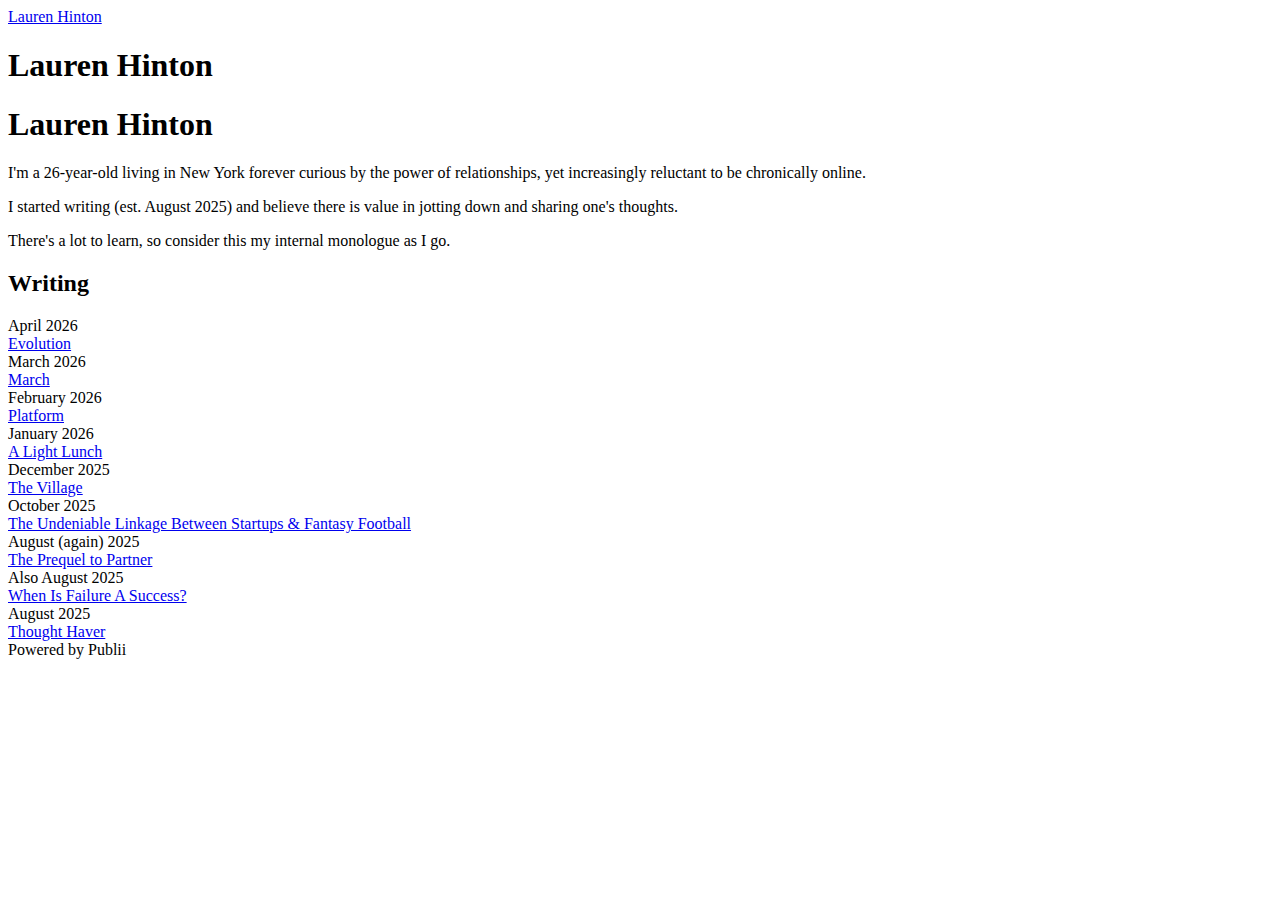
<file: index.html>
<!DOCTYPE html><html lang="en-gb"><head><meta charset="utf-8"><meta http-equiv="X-UA-Compatible" content="IE=edge"><meta name="viewport" content="width=device-width,initial-scale=1"><title>Lauren Hinton - Lauren Hinton</title><meta name="description" content="Lauren Hinton I'm a 26-year-old living in New York forever curious by the power of relationships, yet increasingly reluctant to&hellip;"><meta name="generator" content="Publii Open-Source CMS for Static Site"><link rel="canonical" href="https://laurenhinton.co/"><link rel="alternate" type="application/atom+xml" href="https://laurenhinton.co/feed.xml" title="Lauren Hinton - RSS"><link rel="alternate" type="application/json" href="https://laurenhinton.co/feed.json" title="Lauren Hinton - JSON"><meta property="og:title" content="Lauren Hinton"><meta property="og:site_name" content="Lauren Hinton"><meta property="og:description" content="Lauren Hinton I'm a 26-year-old living in New York forever curious by the power of relationships, yet increasingly reluctant to&hellip;"><meta property="og:url" content="https://laurenhinton.co/"><meta property="og:type" content="article"><link rel="stylesheet" href="https://laurenhinton.co/assets/css/style.css?v=bad17a7b630300177f5ecf46aabf33aa"><script type="application/ld+json">{"@context":"http://schema.org","@type":"Article","mainEntityOfPage":{"@type":"WebPage","@id":"https://laurenhinton.co/"},"headline":"Lauren Hinton","datePublished":"2025-12-02T11:11-05:00","dateModified":"2026-04-28T19:54-04:00","description":"Lauren Hinton I'm a 26-year-old living in New York forever curious by the power of relationships, yet increasingly reluctant to&hellip;","author":{"@type":"Person","name":"Lauren Hinton","url":"https://laurenhinton.co/authors/lauren-hinton/"},"publisher":{"@type":"Organization","name":"Lauren Hinton"}}</script><noscript><style>img[loading] {
                    opacity: 1;
                }</style></noscript></head><body class="page-template"><header class="header" id="js-header"><a href="https://laurenhinton.co/" class="logo">Lauren Hinton</a></header><main class="page"><div class="wrapper"><article class="content"><header class="content__header"><h1 class="content__title">Lauren Hinton</h1></header><div class="content__inner"><div class="content__entry"><div class="lh-wrapper"><h1 class="lh-title">Lauren Hinton</h1><div class="lh-intro"><p>I'm a 26-year-old living in New York forever curious by the power of relationships, yet increasingly reluctant to be chronically online.</p><p>I started writing (est. August 2025) and believe there is value in jotting down and sharing one's thoughts.</p><p>There's a lot to learn, so consider this my internal monologue as I go.</p></div><h2 class="lh-section-label">Writing</h2><div class="lh-post"><div class="lh-post-date">April 2026</div><a href="https://laurenhinton.co/evolution.html">Evolution</a></div><div class="lh-post-date">March 2026</div><a href="https://laurenhinton.co/march.html">March</a></div><div class="lh-post"><div class="lh-post-date">February 2026</div><a href="https://laurenhinton.co/platform.html" class="lh-post-title">Platform</a></div><div class="lh-post"><div class="lh-post-date">January 2026</div><a href="https://laurenhinton.co/a-light-lunch.html" class="lh-post-title">A Light Lunch</a></div><div class="lh-post"><div class="lh-post-date">December 2025</div><a href="https://laurenhinton.co/the-village.html" class="lh-post-title">The Village</a></div><div class="lh-post"><div class="lh-post-date">October 2025</div><a href="https://laurenhinton.co/the-undeniable-linkage-between-startups-and-fantasy-football.html" class="lh-post-title">The Undeniable Linkage Between Startups &amp; Fantasy Football</a></div><div class="lh-post"><div class="lh-post-date">August (again) 2025</div><a href="https://laurenhinton.co/the-prequel-to-partner.html" class="lh-post-title">The Prequel to Partner</a></div><div class="lh-post"><div class="lh-post-date">Also August 2025</div><a href="https://laurenhinton.co/when-is-failure-a-success.html" class="lh-post-title">When Is Failure A Success?</a></div><div class="lh-post"><div class="lh-post-date">August 2025</div><a href="https://laurenhinton.co/thought-haver.html" class="lh-post-title">Thought Haver</a></div></div></div></article></div></main><footer class="footer"><div class="footer__copyright">Powered by Publii</div></footer><script>window.publiiThemeMenuConfig = {    
      mobileMenuMode: 'sidebar',
      animationSpeed: 300,
      submenuWidth: 'auto',
      doubleClickTime: 500,
      mobileMenuExpandableSubmenus: true, 
      relatedContainerForOverlayMenuSelector: '.navbar',
   };</script><script defer="defer" src="https://laurenhinton.co/assets/js/scripts.min.js?v=1b09dc64eb6086ddc9720890661ff038"></script><script>var images = document.querySelectorAll('img[loading]');

      for (var i = 0; i < images.length; i++) {
         if (images[i].complete) {
               images[i].classList.add('is-loaded');
         } else {
               images[i].addEventListener('load', function () {
                  this.classList.add('is-loaded');
               }, false);
         }
      }</script></body></html>
</file>
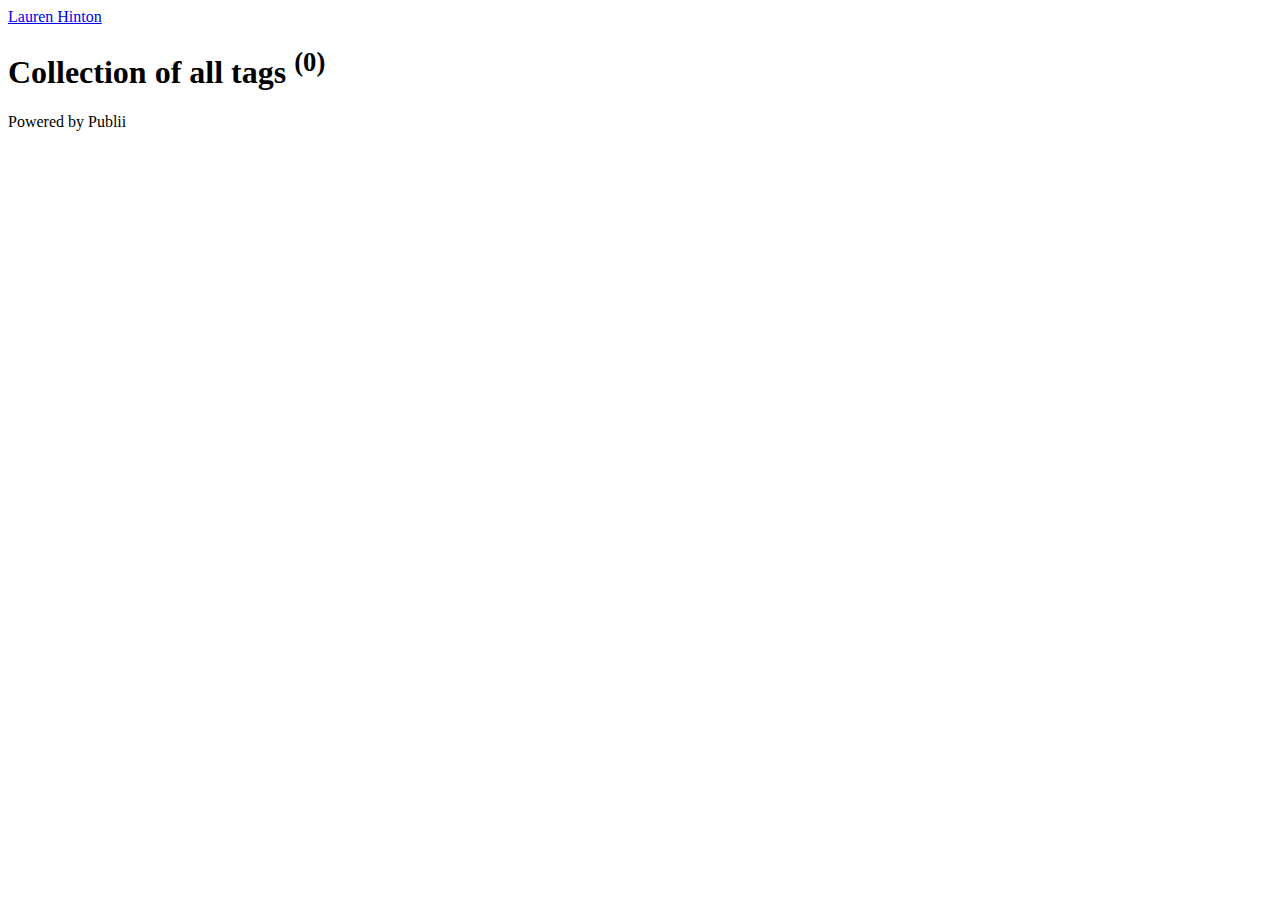
<file: tags/index.html>
<!DOCTYPE html><html lang="en-gb"><head><meta charset="utf-8"><meta http-equiv="X-UA-Compatible" content="IE=edge"><meta name="viewport" content="width=device-width,initial-scale=1"><title>All tags - Lauren Hinton</title><meta name="robots" content="noindex, follow"><meta name="generator" content="Publii Open-Source CMS for Static Site"><link rel="alternate" type="application/atom+xml" href="https://laurenhinton.co/feed.xml" title="Lauren Hinton - RSS"><link rel="alternate" type="application/json" href="https://laurenhinton.co/feed.json" title="Lauren Hinton - JSON"><meta property="og:title" content="Lauren Hinton"><meta property="og:site_name" content="Lauren Hinton"><meta property="og:description" content=""><meta property="og:url" content="https://laurenhinton.co/tags/"><meta property="og:type" content="website"><link rel="stylesheet" href="https://laurenhinton.co/assets/css/style.css?v=cb1ed371de6ead25efd338c49cb7501a"><script type="application/ld+json">{"@context":"http://schema.org","@type":"Organization","name":"Lauren Hinton","url":"https://laurenhinton.co/"}</script><noscript><style>img[loading] {
                    opacity: 1;
                }</style></noscript></head><body class="tags-template"><header class="header" id="js-header"><a href="https://laurenhinton.co/" class="logo">Lauren Hinton</a></header><main class="page page--tags"><div class="wrapper"><div class="hero"><h1>Collection of all tags <sup>(0)</sup></h1></div><ul class="l-grid l-grid--3"></ul></div></main><footer class="footer"><div class="footer__copyright">Powered by Publii</div></footer><script>window.publiiThemeMenuConfig = {    
      mobileMenuMode: 'sidebar',
      animationSpeed: 300,
      submenuWidth: 'auto',
      doubleClickTime: 500,
      mobileMenuExpandableSubmenus: true, 
      relatedContainerForOverlayMenuSelector: '.navbar',
   };</script><script defer="defer" src="https://laurenhinton.co/assets/js/scripts.min.js?v=1b09dc64eb6086ddc9720890661ff038"></script><script>var images = document.querySelectorAll('img[loading]');

      for (var i = 0; i < images.length; i++) {
         if (images[i].complete) {
               images[i].classList.add('is-loaded');
         } else {
               images[i].addEventListener('load', function () {
                  this.classList.add('is-loaded');
               }, false);
         }
      }</script></body></html>
</file>
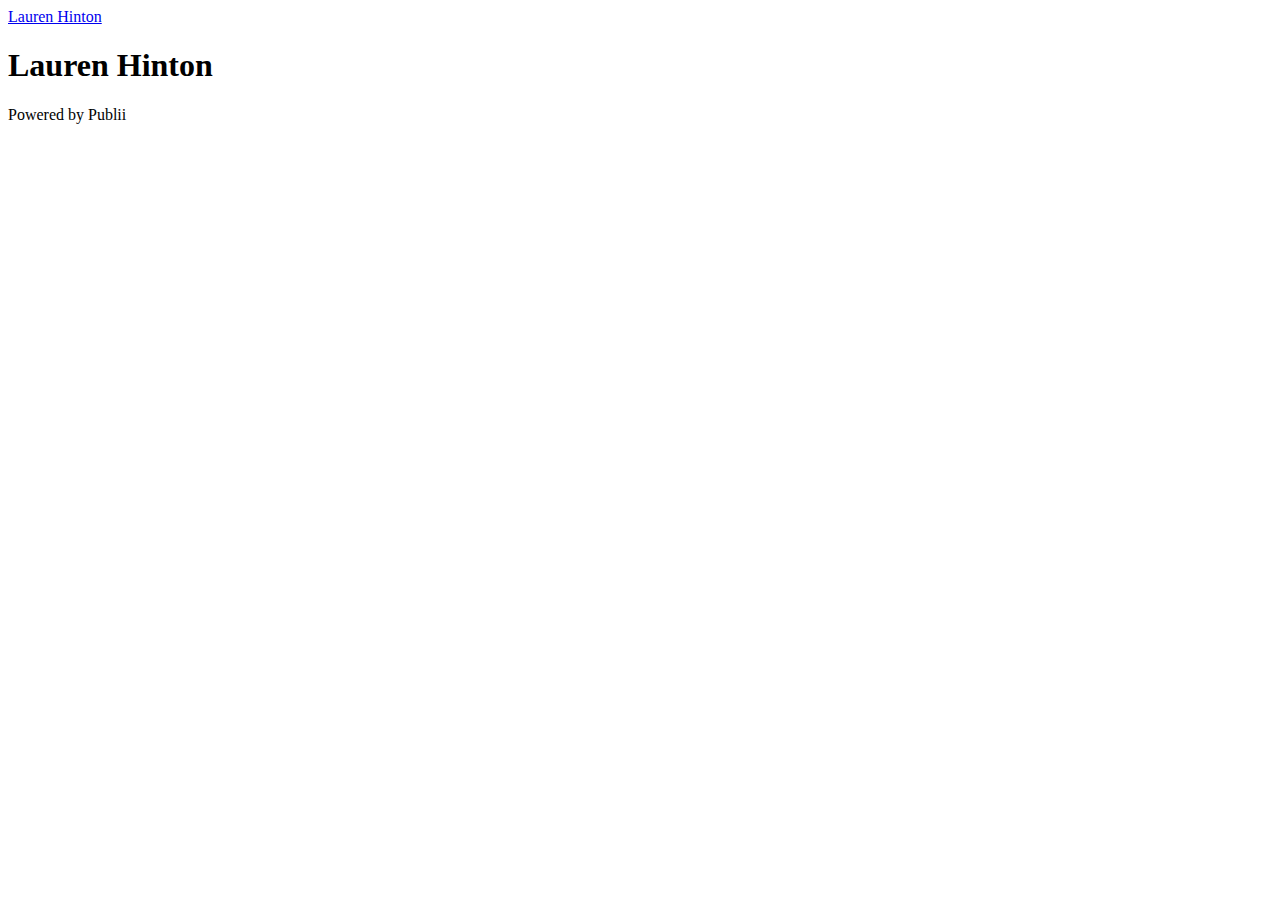
<file: authors/lauren-hinton/index.html>
<!DOCTYPE html><html lang="en-gb"><head><meta charset="utf-8"><meta http-equiv="X-UA-Compatible" content="IE=edge"><meta name="viewport" content="width=device-width,initial-scale=1"><title>Author: Lauren Hinton - Lauren Hinton</title><meta name="robots" content="noindex, follow"><meta name="generator" content="Publii Open-Source CMS for Static Site"><link rel="alternate" type="application/atom+xml" href="https://laurenhinton.co/feed.xml" title="Lauren Hinton - RSS"><link rel="alternate" type="application/json" href="https://laurenhinton.co/feed.json" title="Lauren Hinton - JSON"><meta property="og:title" content="Lauren Hinton"><meta property="og:site_name" content="Lauren Hinton"><meta property="og:description" content=""><meta property="og:url" content="https://laurenhinton.co/authors/lauren-hinton/"><meta property="og:type" content="website"><link rel="stylesheet" href="https://laurenhinton.co/assets/css/style.css?v=ece1964f6a859c56f77dfae53bee595c"><script type="application/ld+json">{"@context":"http://schema.org","@type":"Organization","name":"Lauren Hinton","url":"https://laurenhinton.co/"}</script><noscript><style>img[loading] {
                    opacity: 1;
                }</style></noscript></head><body class="author-template"><header class="header" id="js-header"><a href="https://laurenhinton.co/" class="logo">Lauren Hinton</a></header><main class="page page--author"><div class="wrapper"><div class="hero"><h1>Lauren Hinton</h1></div></div></main><footer class="footer"><div class="footer__copyright">Powered by Publii</div></footer><script>window.publiiThemeMenuConfig = {    
      mobileMenuMode: 'sidebar',
      animationSpeed: 300,
      submenuWidth: 'auto',
      doubleClickTime: 500,
      mobileMenuExpandableSubmenus: true, 
      relatedContainerForOverlayMenuSelector: '.navbar',
   };</script><script defer="defer" src="https://laurenhinton.co/assets/js/scripts.min.js?v=1b09dc64eb6086ddc9720890661ff038"></script><script>var images = document.querySelectorAll('img[loading]');

      for (var i = 0; i < images.length; i++) {
         if (images[i].complete) {
               images[i].classList.add('is-loaded');
         } else {
               images[i].addEventListener('load', function () {
                  this.classList.add('is-loaded');
               }, false);
         }
      }</script></body></html>
</file>
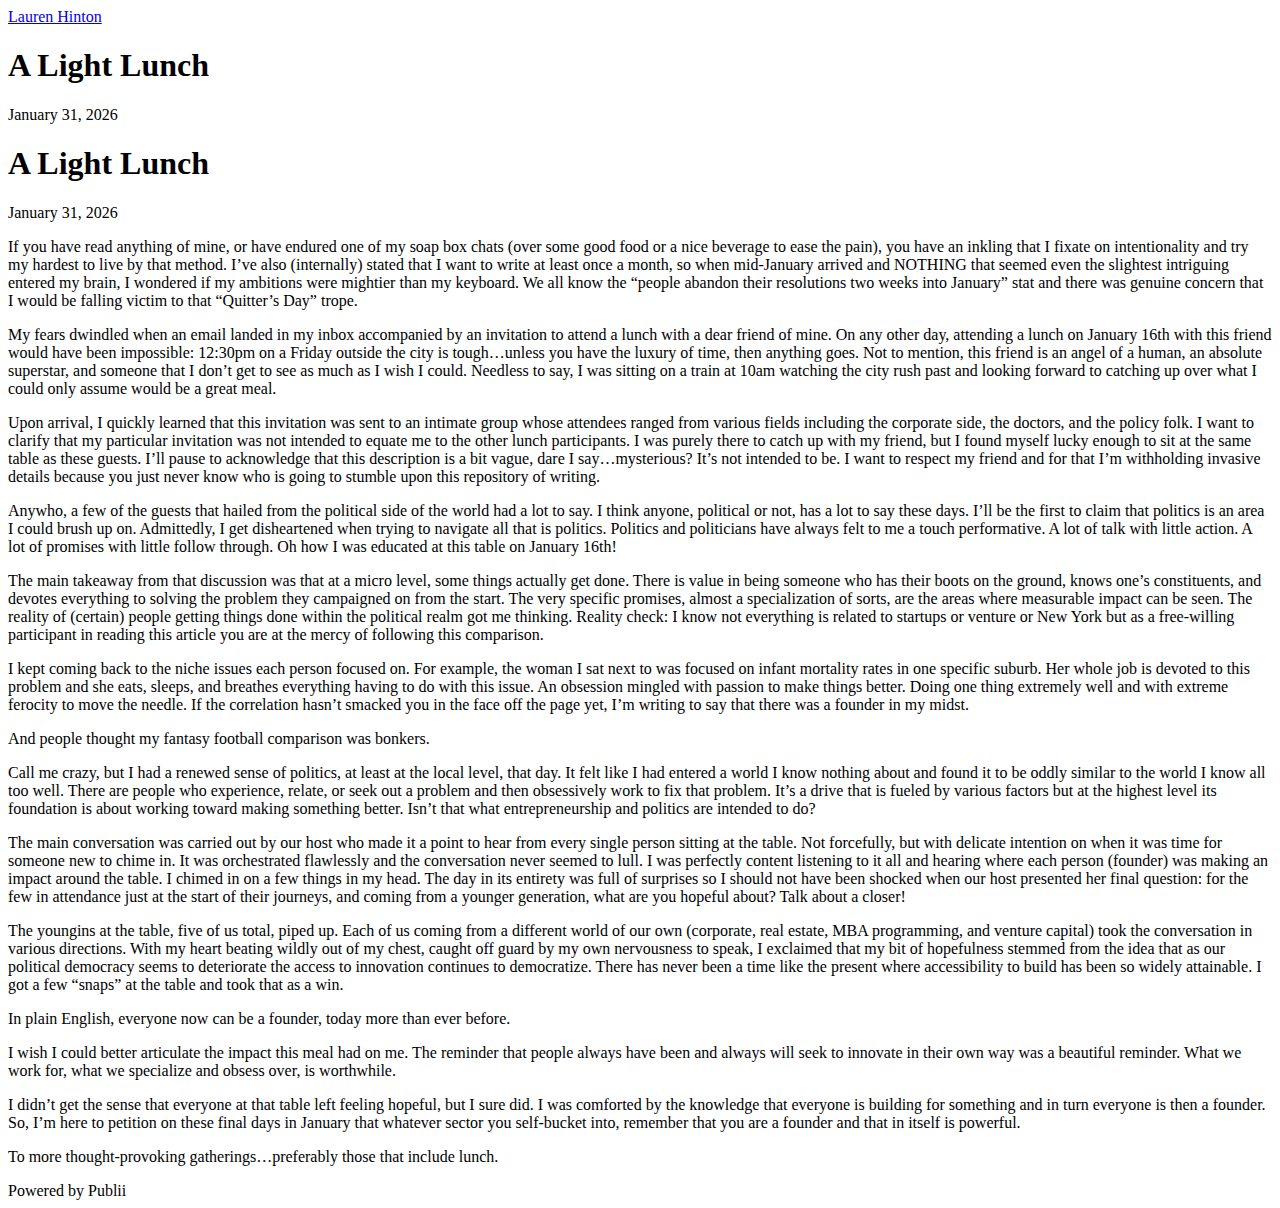
<file: a-light-lunch.html>
<!DOCTYPE html><html lang="en-gb"><head><meta charset="utf-8"><meta http-equiv="X-UA-Compatible" content="IE=edge"><meta name="viewport" content="width=device-width,initial-scale=1"><title>A Light Lunch - Lauren Hinton</title><meta name="description" content="A Light Lunch January 31, 2026 If you have read anything of mine, or have endured one of my soap&hellip;"><meta name="generator" content="Publii Open-Source CMS for Static Site"><link rel="canonical" href="https://laurenhinton.co/a-light-lunch.html"><link rel="alternate" type="application/atom+xml" href="https://laurenhinton.co/feed.xml" title="Lauren Hinton - RSS"><link rel="alternate" type="application/json" href="https://laurenhinton.co/feed.json" title="Lauren Hinton - JSON"><meta property="og:title" content="A Light Lunch"><meta property="og:site_name" content="Lauren Hinton"><meta property="og:description" content="A Light Lunch January 31, 2026 If you have read anything of mine, or have endured one of my soap&hellip;"><meta property="og:url" content="https://laurenhinton.co/a-light-lunch.html"><meta property="og:type" content="article"><link rel="stylesheet" href="https://laurenhinton.co/assets/css/style.css?v=cb1ed371de6ead25efd338c49cb7501a"><script type="application/ld+json">{"@context":"http://schema.org","@type":"Article","mainEntityOfPage":{"@type":"WebPage","@id":"https://laurenhinton.co/a-light-lunch.html"},"headline":"A Light Lunch","datePublished":"2026-01-31T00:20-05:00","dateModified":"2026-02-26T23:32-05:00","description":"A Light Lunch January 31, 2026 If you have read anything of mine, or have endured one of my soap&hellip;","author":{"@type":"Person","name":"Lauren Hinton","url":"https://laurenhinton.co/authors/lauren-hinton/"},"publisher":{"@type":"Organization","name":"Lauren Hinton"}}</script><noscript><style>img[loading] {
                    opacity: 1;
                }</style></noscript></head><body class="post-template"><header class="header" id="js-header"><a href="https://laurenhinton.co/" class="logo">Lauren Hinton</a></header><main class="post"><div class="wrapper"><article class="content"><header class="content__header"><h1 class="content__title">A Light Lunch</h1><div class="content__meta"><time datetime="2026-01-31T00:20">January 31, 2026</time></div></header><div class="content__inner"><div class="content__entry"><h1 class="lh-post-title-heading">A Light Lunch</h1><div class="lh-post-date-single">January 31, 2026</div><p><span style="font-weight: 400;">If you have read anything of mine, or have endured one of my soap box chats (over some good food or a nice beverage to ease the pain), you have an inkling that I fixate on intentionality and try my hardest to live by that method. I’ve also (internally) stated that I want to write at least once a month, so when mid-January arrived and NOTHING that seemed even the slightest intriguing entered my brain, I wondered if my ambitions were mightier than my keyboard. We all know the “people abandon their resolutions two weeks into January” stat and there was genuine concern that I would be falling victim to that “Quitter’s Day” trope.</span></p><p><span style="font-weight: 400;">My fears dwindled when an email landed in my inbox accompanied by an invitation to attend a lunch with a dear friend of mine. On any other day, attending a lunch on January 16th with this friend would have been impossible: 12:30pm on a Friday outside the city is tough…unless you have the luxury of time, then anything goes. Not to mention, this friend is an angel of a human, an absolute superstar, and someone that I don’t get to see as much as I wish I could. Needless to say, I was sitting on a train at 10am watching the city rush past and looking forward to catching up over what I could only assume would be a great meal.</span></p><p><span style="font-weight: 400;">Upon arrival, I quickly learned that this invitation was sent to an intimate group whose attendees ranged from various fields including the corporate side, the doctors, and the policy folk. I want to clarify that my particular invitation was not intended to equate me to the other lunch participants. I was purely there to catch up with my friend, but I found myself lucky enough to sit at the same table as these guests. I’ll pause to acknowledge that this description is a bit vague, dare I say…mysterious? It’s not intended to be. I want to respect my friend and for that I’m withholding invasive details because you just never know who is going to stumble upon this repository of writing.</span></p><p><span style="font-weight: 400;">Anywho, a few of the guests that hailed from the political side of the world had a lot to say. I think anyone, political or not, has a lot to say these days. I’ll be the first to claim that politics is an area I could brush up on. Admittedly, I get disheartened when trying to navigate all that is politics. Politics and politicians have always felt to me a touch performative. A lot of talk with little action. A lot of promises with little follow through. Oh how I was educated at this table on January 16th!</span></p><p><span style="font-weight: 400;">The main takeaway from that discussion was that at a micro level, some things actually get done. There is value in being someone who has their boots on the ground, knows one’s constituents, and devotes everything to solving the problem they campaigned on from the start. The very specific promises, almost a specialization of sorts, are the areas where measurable impact can be seen. The reality of (certain) people getting things done within the political realm got me thinking. Reality check: I know not everything is related to startups or venture or New York but as a free-willing participant in reading this article you are at the mercy of following this comparison.</span></p><p><span style="font-weight: 400;">I kept coming back to the niche issues each person focused on. For example, the woman I sat next to was focused on infant mortality rates in one specific suburb. Her whole job is devoted to this problem and she eats, sleeps, and breathes everything having to do with this issue. An obsession mingled with passion to make things better. Doing one thing extremely well and with extreme ferocity to move the needle. If the correlation hasn’t smacked you in the face off the page yet, I’m writing to say that there was a founder in my midst.</span></p><p><span style="font-weight: 400;">And people thought my fantasy football comparison was bonkers.</span></p><p><span style="font-weight: 400;">Call me crazy, but I had a renewed sense of politics, at least at the local level, that day. It felt like I had entered a world I know nothing about and found it to be oddly similar to the world I know all too well. There are people who experience, relate, or seek out a problem and then obsessively work to fix that problem. It’s a drive that is fueled by various factors but at the highest level its foundation is about working toward making something better. Isn’t that what entrepreneurship and politics are intended to do?</span></p><p><span style="font-weight: 400;">The main conversation was carried out by our host who made it a point to hear from every single person sitting at the table. Not forcefully, but with delicate intention on when it was time for someone new to chime in. It was orchestrated flawlessly and the conversation never seemed to lull. I was perfectly content listening to it all and hearing where each person (founder) was making an impact around the table. I chimed in on a few things in my head. The day in its entirety was full of surprises so I should not have been shocked when our host presented her final question: for the few in attendance just at the start of their journeys, and coming from a younger generation, what are you hopeful about? Talk about a closer!</span></p><p><span style="font-weight: 400;">The youngins at the table, five of us total, piped up. Each of us coming from a different world of our own (corporate, real estate, MBA programming, and venture capital) took the conversation in various directions. With my heart beating wildly out of my chest, caught off guard by my own nervousness to speak, I exclaimed that my bit of hopefulness stemmed from the idea that as our political democracy seems to deteriorate the access to innovation continues to democratize. There has never been a time like the present where accessibility to build has been so widely attainable. I got a few “snaps” at the table and took that as a win.</span></p><p><span style="font-weight: 400;">In plain English, everyone now can be a founder, today more than ever before.</span></p><p><span style="font-weight: 400;">I wish I could better articulate the impact this meal had on me. The reminder that people always have been and always will seek to innovate in their own way was a beautiful reminder. What we work for, what we specialize and obsess over, is worthwhile.</span></p><p><span style="font-weight: 400;">I didn’t get the sense that everyone at that table left feeling hopeful, but I sure did. I was comforted by the knowledge that everyone is building for something and in turn everyone is then a founder. So, I’m here to petition on these final days in January that whatever sector you self-bucket into, remember that you are a founder and that in itself is powerful.</span></p><p><span style="font-weight: 400;">To more thought-provoking gatherings…preferably those that include lunch.</span></p></div></div></article></div></main><footer class="footer"><div class="footer__copyright">Powered by Publii</div></footer><script>window.publiiThemeMenuConfig = {    
      mobileMenuMode: 'sidebar',
      animationSpeed: 300,
      submenuWidth: 'auto',
      doubleClickTime: 500,
      mobileMenuExpandableSubmenus: true, 
      relatedContainerForOverlayMenuSelector: '.navbar',
   };</script><script defer="defer" src="https://laurenhinton.co/assets/js/scripts.min.js?v=1b09dc64eb6086ddc9720890661ff038"></script><script>var images = document.querySelectorAll('img[loading]');

      for (var i = 0; i < images.length; i++) {
         if (images[i].complete) {
               images[i].classList.add('is-loaded');
         } else {
               images[i].addEventListener('load', function () {
                  this.classList.add('is-loaded');
               }, false);
         }
      }</script></body></html>
</file>
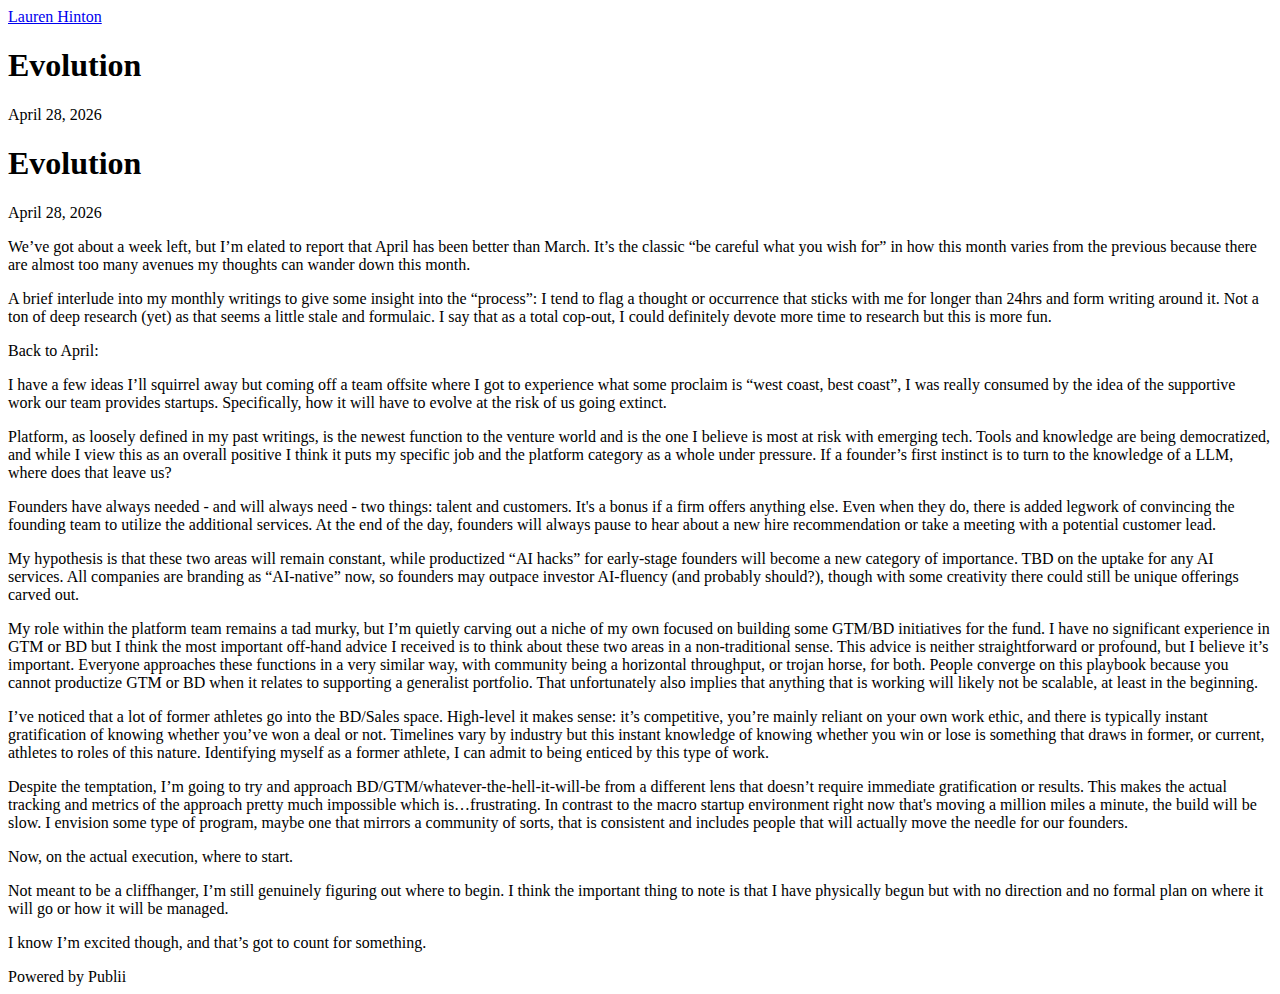
<file: evolution.html>
<!DOCTYPE html><html lang="en-gb"><head><meta charset="utf-8"><meta http-equiv="X-UA-Compatible" content="IE=edge"><meta name="viewport" content="width=device-width,initial-scale=1"><title>Evolution - Lauren Hinton</title><meta name="description" content="Evolution April 28, 2026 We’ve got about a week left, but I’m elated to report that April has been better&hellip;"><meta name="generator" content="Publii Open-Source CMS for Static Site"><link rel="canonical" href="https://laurenhinton.co/evolution.html"><link rel="alternate" type="application/atom+xml" href="https://laurenhinton.co/feed.xml" title="Lauren Hinton - RSS"><link rel="alternate" type="application/json" href="https://laurenhinton.co/feed.json" title="Lauren Hinton - JSON"><meta property="og:title" content="Evolution"><meta property="og:site_name" content="Lauren Hinton"><meta property="og:description" content="Evolution April 28, 2026 We’ve got about a week left, but I’m elated to report that April has been better&hellip;"><meta property="og:url" content="https://laurenhinton.co/evolution.html"><meta property="og:type" content="article"><link rel="stylesheet" href="https://laurenhinton.co/assets/css/style.css?v=bad17a7b630300177f5ecf46aabf33aa"><script type="application/ld+json">{"@context":"http://schema.org","@type":"Article","mainEntityOfPage":{"@type":"WebPage","@id":"https://laurenhinton.co/evolution.html"},"headline":"Evolution","datePublished":"2026-04-28T19:09-04:00","dateModified":"2026-04-28T19:57-04:00","description":"Evolution April 28, 2026 We’ve got about a week left, but I’m elated to report that April has been better&hellip;","author":{"@type":"Person","name":"Lauren Hinton","url":"https://laurenhinton.co/authors/lauren-hinton/"},"publisher":{"@type":"Organization","name":"Lauren Hinton"}}</script><noscript><style>img[loading] {
                    opacity: 1;
                }</style></noscript></head><body class="post-template"><header class="header" id="js-header"><a href="https://laurenhinton.co/" class="logo">Lauren Hinton</a></header><main class="post"><div class="wrapper"><article class="content"><header class="content__header"><h1 class="content__title">Evolution</h1><div class="content__meta"><time datetime="2026-04-28T19:09">April 28, 2026</time></div></header><div class="content__inner"><div class="content__entry"><h1 class="lh-post-title-heading">Evolution</h1><div class="lh-post-date-single">April 28, 2026</div><p><span style="font-weight: 400;">We’ve got about a week left, but I’m elated to report that April has been better than March. It’s the classic “be careful what you wish for” in how this month varies from the previous because there are almost too many avenues my thoughts can wander down this month.</span></p><p><span style="font-weight: 400;">A brief interlude into my monthly writings to give some insight into the “process”: I tend to flag a thought or occurrence that sticks with me for longer than 24hrs and form writing around it. Not a ton of deep research (yet) as that seems a little stale and formulaic. I say that as a total cop-out, I could definitely devote more time to research but this is more fun.</span></p><p><span style="font-weight: 400;">Back to April:</span></p><p><span style="font-weight: 400;">I have a few ideas I’ll squirrel away but coming off a team offsite where I got to experience what some proclaim is “west coast, best coast”, I was really consumed by the idea of the supportive work our team provides startups. Specifically, how it will have to evolve at the risk of us going extinct.</span></p><p><span style="font-weight: 400;">Platform, as loosely defined in my past writings, is the newest function to the venture world and is the one I believe is most at risk with emerging tech. Tools and knowledge are being democratized, and while I view this as an overall positive I think it puts my specific job and the platform category as a whole under pressure. If a founder’s first instinct is to turn to the knowledge of a LLM, where does that leave us?</span></p><p><span style="font-weight: 400;">Founders have always needed - and will always need - two things: talent and customers. It's a bonus if a firm offers anything else. Even when they do, there is added legwork of convincing the founding team to utilize the additional services. At the end of the day, founders will always pause to hear about a new hire recommendation or take a meeting with a potential customer lead.</span></p><p><span style="font-weight: 400;">My hypothesis is that these two areas will remain constant, while productized “AI hacks” for early-stage founders will become a new category of importance. TBD on the uptake for any AI services. All companies are branding as “AI-native” now, so founders may outpace investor AI-fluency (and probably should?), though with some creativity there could still be unique offerings carved out.</span></p><p><span style="font-weight: 400;">My role within the platform team remains a tad murky, but I’m quietly carving out a niche of my own focused on building some GTM/BD initiatives for the fund. I have no significant experience in GTM or BD but I think the most important off-hand advice I received is to think about these two areas in a non-traditional sense. This advice is neither straightforward or profound, but I believe it’s important. Everyone approaches these functions in a very similar way, with community being a horizontal throughput, or trojan horse, for both. People converge on this playbook because you cannot productize GTM or BD when it relates to supporting a generalist portfolio. That unfortunately also implies that anything that is working will likely not be scalable, at least in the beginning.</span></p><p><span style="font-weight: 400;">I’ve noticed that a lot of former athletes go into the BD/Sales space. High-level it makes sense: it’s competitive, you’re mainly reliant on your own work ethic, and there is typically instant gratification of knowing whether you’ve won a deal or not. Timelines vary by industry but this instant knowledge of knowing whether you win or lose is something that draws in former, or current, athletes to roles of this nature. Identifying myself as a former athlete, I can admit to being enticed by this type of work.</span></p><p><span style="font-weight: 400;">Despite the temptation, I’m going to try and approach BD/GTM/whatever-the-hell-it-will-be from a different lens that doesn’t require immediate gratification or results. This makes the actual tracking and metrics of the approach pretty much impossible which is…frustrating. In contrast to the macro startup environment right now that's moving a million miles a minute, the build will be slow. I envision some type of program, maybe one that mirrors a community of sorts, that is consistent and includes people that will actually move the needle for our founders.</span></p><p><span style="font-weight: 400;">Now, on the actual execution, where to start.</span></p><p><span style="font-weight: 400;">Not meant to be a cliffhanger, I’m still genuinely figuring out where to begin. I think the important thing to note is that I have physically begun but with no direction and no formal plan on where it will go or how it will be managed.</span></p><p><span style="font-weight: 400;">I know I’m excited though, and that’s got to count for something.</span></p></div></div></article></div></main><footer class="footer"><div class="footer__copyright">Powered by Publii</div></footer><script>window.publiiThemeMenuConfig = {    
      mobileMenuMode: 'sidebar',
      animationSpeed: 300,
      submenuWidth: 'auto',
      doubleClickTime: 500,
      mobileMenuExpandableSubmenus: true, 
      relatedContainerForOverlayMenuSelector: '.navbar',
   };</script><script defer="defer" src="https://laurenhinton.co/assets/js/scripts.min.js?v=1b09dc64eb6086ddc9720890661ff038"></script><script>var images = document.querySelectorAll('img[loading]');

      for (var i = 0; i < images.length; i++) {
         if (images[i].complete) {
               images[i].classList.add('is-loaded');
         } else {
               images[i].addEventListener('load', function () {
                  this.classList.add('is-loaded');
               }, false);
         }
      }</script></body></html>
</file>
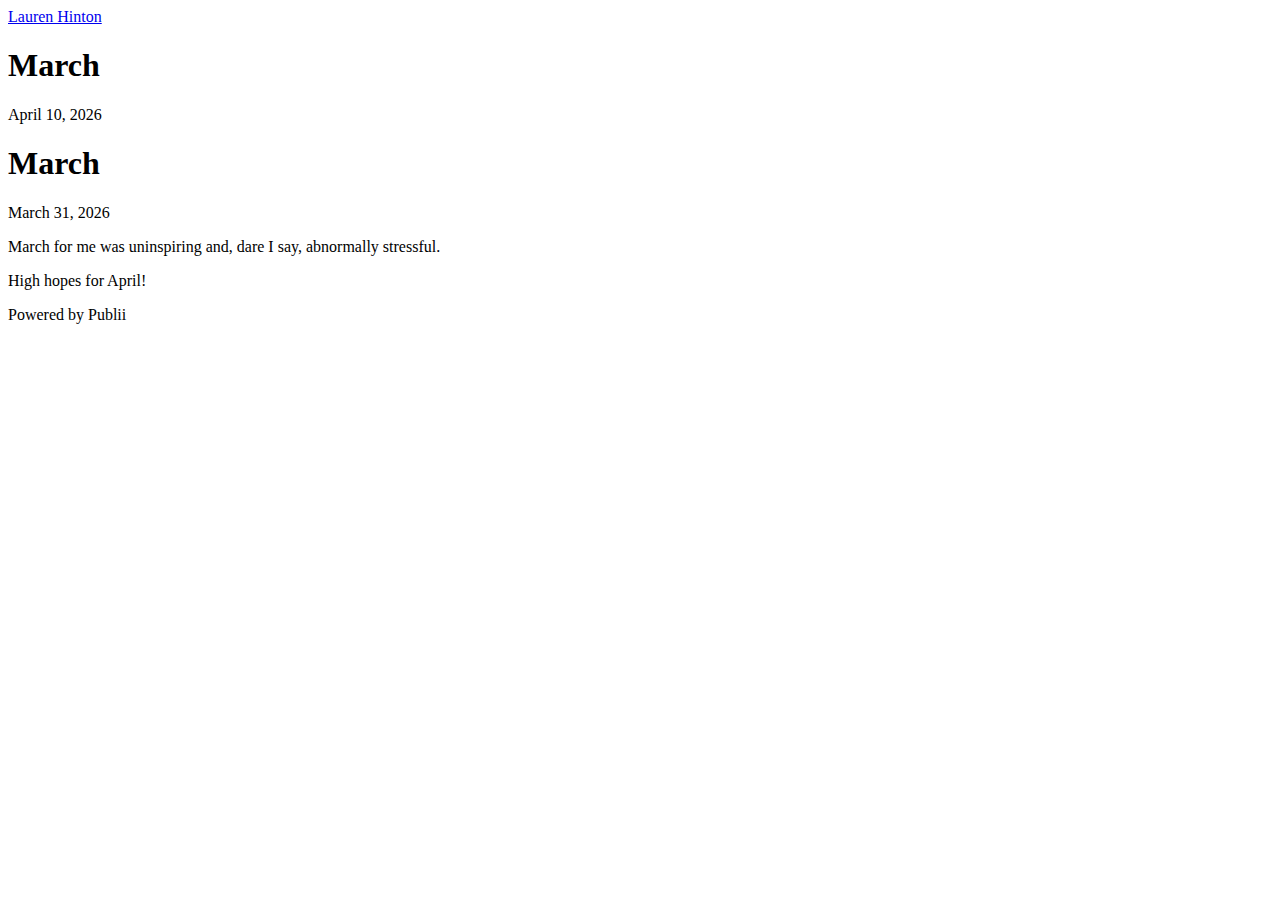
<file: march.html>
<!DOCTYPE html><html lang="en-gb"><head><meta charset="utf-8"><meta http-equiv="X-UA-Compatible" content="IE=edge"><meta name="viewport" content="width=device-width,initial-scale=1"><title>March - Lauren Hinton</title><meta name="description" content="March March 31, 2026 March for me was uninspiring and, dare I say, abnormally stressful. High hopes for April!"><meta name="generator" content="Publii Open-Source CMS for Static Site"><link rel="canonical" href="https://laurenhinton.co/march.html"><link rel="alternate" type="application/atom+xml" href="https://laurenhinton.co/feed.xml" title="Lauren Hinton - RSS"><link rel="alternate" type="application/json" href="https://laurenhinton.co/feed.json" title="Lauren Hinton - JSON"><meta property="og:title" content="March"><meta property="og:site_name" content="Lauren Hinton"><meta property="og:description" content="March March 31, 2026 March for me was uninspiring and, dare I say, abnormally stressful. High hopes for April!"><meta property="og:url" content="https://laurenhinton.co/march.html"><meta property="og:type" content="article"><link rel="stylesheet" href="https://laurenhinton.co/assets/css/style.css?v=bad17a7b630300177f5ecf46aabf33aa"><script type="application/ld+json">{"@context":"http://schema.org","@type":"Article","mainEntityOfPage":{"@type":"WebPage","@id":"https://laurenhinton.co/march.html"},"headline":"March","datePublished":"2026-04-10T17:57-04:00","dateModified":"2026-04-10T17:57-04:00","description":"March March 31, 2026 March for me was uninspiring and, dare I say, abnormally stressful. High hopes for April!","author":{"@type":"Person","name":"Lauren Hinton","url":"https://laurenhinton.co/authors/lauren-hinton/"},"publisher":{"@type":"Organization","name":"Lauren Hinton"}}</script><noscript><style>img[loading] {
                    opacity: 1;
                }</style></noscript></head><body class="post-template"><header class="header" id="js-header"><a href="https://laurenhinton.co/" class="logo">Lauren Hinton</a></header><main class="post"><div class="wrapper"><article class="content"><header class="content__header"><h1 class="content__title">March</h1><div class="content__meta"><time datetime="2026-04-10T17:57">April 10, 2026</time></div></header><div class="content__inner"><div class="content__entry"><h1 class="lh-post-title-heading">March</h1><div class="lh-post-date-single">March 31, 2026</div><p><span style="font-weight: 400;">March for me was uninspiring and, dare I say, abnormally stressful.</span></p><p><span style="font-weight: 400;">High hopes for April!</span></p></div></div></article></div></main><footer class="footer"><div class="footer__copyright">Powered by Publii</div></footer><script>window.publiiThemeMenuConfig = {    
      mobileMenuMode: 'sidebar',
      animationSpeed: 300,
      submenuWidth: 'auto',
      doubleClickTime: 500,
      mobileMenuExpandableSubmenus: true, 
      relatedContainerForOverlayMenuSelector: '.navbar',
   };</script><script defer="defer" src="https://laurenhinton.co/assets/js/scripts.min.js?v=1b09dc64eb6086ddc9720890661ff038"></script><script>var images = document.querySelectorAll('img[loading]');

      for (var i = 0; i < images.length; i++) {
         if (images[i].complete) {
               images[i].classList.add('is-loaded');
         } else {
               images[i].addEventListener('load', function () {
                  this.classList.add('is-loaded');
               }, false);
         }
      }</script></body></html>
</file>
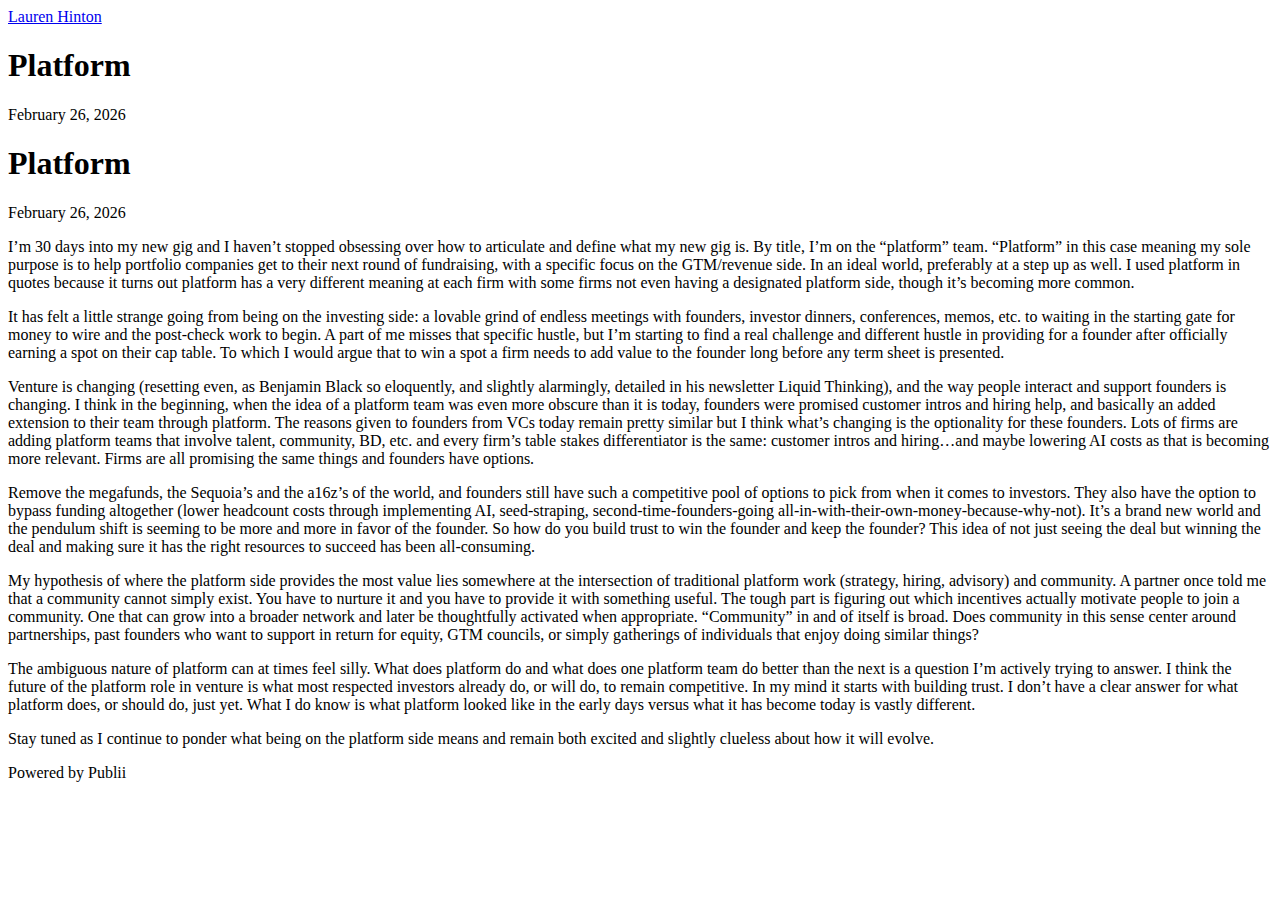
<file: platform.html>
<!DOCTYPE html><html lang="en-gb"><head><meta charset="utf-8"><meta http-equiv="X-UA-Compatible" content="IE=edge"><meta name="viewport" content="width=device-width,initial-scale=1"><title>Platform - Lauren Hinton</title><meta name="description" content="Platform February 26, 2026 I’m 30 days into my new gig and I haven’t stopped obsessing over how to articulate&hellip;"><meta name="generator" content="Publii Open-Source CMS for Static Site"><link rel="canonical" href="https://laurenhinton.co/platform.html"><link rel="alternate" type="application/atom+xml" href="https://laurenhinton.co/feed.xml" title="Lauren Hinton - RSS"><link rel="alternate" type="application/json" href="https://laurenhinton.co/feed.json" title="Lauren Hinton - JSON"><meta property="og:title" content="Platform"><meta property="og:site_name" content="Lauren Hinton"><meta property="og:description" content="Platform February 26, 2026 I’m 30 days into my new gig and I haven’t stopped obsessing over how to articulate&hellip;"><meta property="og:url" content="https://laurenhinton.co/platform.html"><meta property="og:type" content="article"><link rel="stylesheet" href="https://laurenhinton.co/assets/css/style.css?v=bad17a7b630300177f5ecf46aabf33aa"><script type="application/ld+json">{"@context":"http://schema.org","@type":"Article","mainEntityOfPage":{"@type":"WebPage","@id":"https://laurenhinton.co/platform.html"},"headline":"Platform","datePublished":"2026-02-26T22:52-05:00","dateModified":"2026-04-28T19:32-04:00","description":"Platform February 26, 2026 I’m 30 days into my new gig and I haven’t stopped obsessing over how to articulate&hellip;","author":{"@type":"Person","name":"Lauren Hinton","url":"https://laurenhinton.co/authors/lauren-hinton/"},"publisher":{"@type":"Organization","name":"Lauren Hinton"}}</script><noscript><style>img[loading] {
                    opacity: 1;
                }</style></noscript></head><body class="post-template"><header class="header" id="js-header"><a href="https://laurenhinton.co/" class="logo">Lauren Hinton</a></header><main class="post"><div class="wrapper"><article class="content"><header class="content__header"><h1 class="content__title">Platform</h1><div class="content__meta"><time datetime="2026-02-26T22:52">February 26, 2026</time></div></header><div class="content__inner"><div class="content__entry"><div class="lh-post"><h1 class="lh-post-title-heading">Platform</h1><div class="lh-post-date-single">February 26, 2026</div><p><span style="font-weight: 400;">I’m 30 days into my new gig and I haven’t stopped obsessing over how to articulate and define what my new gig is. By title, I’m on the “platform” team. “Platform” in this case meaning my sole purpose is to help portfolio companies get to their next round of fundraising, with a specific focus on the GTM/revenue side. In an ideal world, preferably at a step up as well. I used platform in quotes because it turns out platform has a very different meaning at each firm with some firms not even having a designated platform side, though it’s becoming more common.</span></p><p><span style="font-weight: 400;">It has felt a little strange going from being on the investing side: a lovable grind of endless meetings with founders, investor dinners, conferences, memos, etc. to waiting in the starting gate for money to wire and the post-check work to begin. A part of me misses that specific hustle, but I’m starting to find a real challenge and different hustle in providing for a founder after officially earning a spot on their cap table. To which I would argue that to win a spot a firm needs to add value to the founder long before any term sheet is presented.</span></p><p><span style="font-weight: 400;">Venture is changing (resetting even, as Benjamin Black so eloquently, and slightly alarmingly, detailed in his newsletter Liquid Thinking), and the way people interact and support founders is changing. I think in the beginning, when the idea of a platform team was even more obscure than it is today, founders were promised customer intros and hiring help, and basically an added extension to their team through platform. The reasons given to founders from VCs today remain pretty similar but I think what’s changing is the optionality for these founders. Lots of firms are adding platform teams that involve talent, community, BD, etc. and every firm’s table stakes differentiator is the same: customer intros and hiring…and maybe lowering AI costs as that is becoming more relevant. Firms are all promising the same things and founders have options.</span></p><p><span style="font-weight: 400;">Remove the megafunds, the Sequoia’s and the a16z’s of the world, and founders still have such a competitive pool of options to pick from when it comes to investors. They also have the option to bypass funding altogether (lower headcount costs through implementing AI, seed-straping, second-time-founders-going all-in-with-their-own-money-because-why-not). It’s a brand new world and the pendulum shift is seeming to be more and more in favor of the founder. So how do you build trust to win the founder and keep the founder? This idea of not just seeing the deal but winning the deal and making sure it has the right resources to succeed has been all-consuming.</span></p><p><span style="font-weight: 400;">My hypothesis of where the platform side provides the most value lies somewhere at the intersection of traditional platform work (strategy, hiring, advisory) and community. A partner once told me that a community cannot simply exist. You have to nurture it and you have to provide it with something useful. The tough part is figuring out which incentives actually motivate people to join a community. One that can grow into a broader network and later be thoughtfully activated when appropriate. “Community” in and of itself is broad. Does community in this sense center around partnerships, past founders who want to support in return for equity, GTM councils, or simply gatherings of individuals that enjoy doing similar things?</span></p><p><span style="font-weight: 400;">The ambiguous nature of platform can at times feel silly. What does platform do and what does one platform team do better than the next is a question I’m actively trying to answer. I think the future of the platform role in venture is what most respected investors already do, or will do, to remain competitive. In my mind it starts with building trust. I don’t have a clear answer for what platform does, or should do, just yet. What I do know is what platform looked like in the early days versus what it has become today is vastly different.</span></p><p><span style="font-weight: 400;">Stay tuned as I continue to ponder what being on the platform side means and remain both excited and slightly clueless about how it will evolve.</span></p></div></div></div></article></div></main><footer class="footer"><div class="footer__copyright">Powered by Publii</div></footer><script>window.publiiThemeMenuConfig = {    
      mobileMenuMode: 'sidebar',
      animationSpeed: 300,
      submenuWidth: 'auto',
      doubleClickTime: 500,
      mobileMenuExpandableSubmenus: true, 
      relatedContainerForOverlayMenuSelector: '.navbar',
   };</script><script defer="defer" src="https://laurenhinton.co/assets/js/scripts.min.js?v=1b09dc64eb6086ddc9720890661ff038"></script><script>var images = document.querySelectorAll('img[loading]');

      for (var i = 0; i < images.length; i++) {
         if (images[i].complete) {
               images[i].classList.add('is-loaded');
         } else {
               images[i].addEventListener('load', function () {
                  this.classList.add('is-loaded');
               }, false);
         }
      }</script></body></html>
</file>
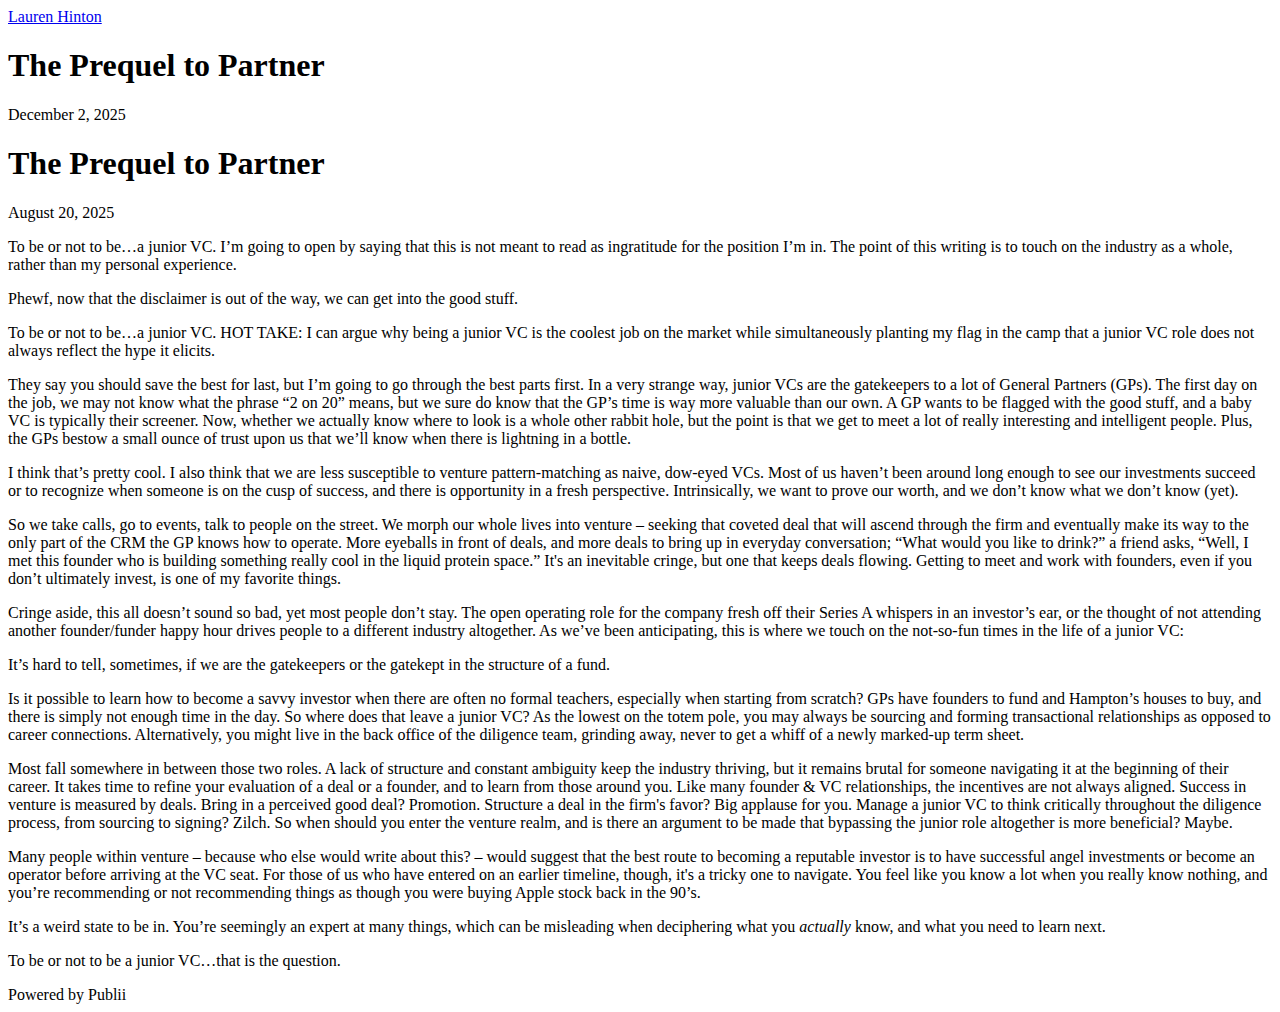
<file: the-prequel-to-partner.html>
<!DOCTYPE html><html lang="en-gb"><head><meta charset="utf-8"><meta http-equiv="X-UA-Compatible" content="IE=edge"><meta name="viewport" content="width=device-width,initial-scale=1"><title>The Prequel to Partner - Lauren Hinton</title><meta name="description" content="The Prequel to Partner August 20, 2025 To be or not to be…a junior VC. I’m going to open by&hellip;"><meta name="generator" content="Publii Open-Source CMS for Static Site"><link rel="canonical" href="https://laurenhinton.co/the-prequel-to-partner.html"><link rel="alternate" type="application/atom+xml" href="https://laurenhinton.co/feed.xml" title="Lauren Hinton - RSS"><link rel="alternate" type="application/json" href="https://laurenhinton.co/feed.json" title="Lauren Hinton - JSON"><meta property="og:title" content="The Prequel to Partner"><meta property="og:site_name" content="Lauren Hinton"><meta property="og:description" content="The Prequel to Partner August 20, 2025 To be or not to be…a junior VC. I’m going to open by&hellip;"><meta property="og:url" content="https://laurenhinton.co/the-prequel-to-partner.html"><meta property="og:type" content="article"><link rel="stylesheet" href="https://laurenhinton.co/assets/css/style.css?v=cb1ed371de6ead25efd338c49cb7501a"><script type="application/ld+json">{"@context":"http://schema.org","@type":"Article","mainEntityOfPage":{"@type":"WebPage","@id":"https://laurenhinton.co/the-prequel-to-partner.html"},"headline":"The Prequel to Partner","datePublished":"2025-12-02T11:13-05:00","dateModified":"2025-12-02T13:29-05:00","description":"The Prequel to Partner August 20, 2025 To be or not to be…a junior VC. I’m going to open by&hellip;","author":{"@type":"Person","name":"Lauren Hinton","url":"https://laurenhinton.co/authors/lauren-hinton/"},"publisher":{"@type":"Organization","name":"Lauren Hinton"}}</script><noscript><style>img[loading] {
                    opacity: 1;
                }</style></noscript></head><body class="post-template"><header class="header" id="js-header"><a href="https://laurenhinton.co/" class="logo">Lauren Hinton</a></header><main class="post"><div class="wrapper"><article class="content"><header class="content__header"><h1 class="content__title">The Prequel to Partner</h1><div class="content__meta"><time datetime="2025-12-02T11:13">December 2, 2025</time></div></header><div class="content__inner"><div class="content__entry"><h1 class="lh-post-title-heading">The Prequel to Partner</h1><div class="lh-post-date-single">August 20, 2025</div><p><span style="font-weight: 400;">To be or not to be…a junior VC. I’m going to open by saying that this is not meant to read as ingratitude for the position I’m in. The point of this writing is to touch on the industry as a whole, rather than my personal experience. </span></p><p><span style="font-weight: 400;">Phewf, now that the disclaimer is out of the way, we can get into the good stuff. </span></p><p><span style="font-weight: 400;">To be or not to be…a junior VC. HOT TAKE: I can argue why being a junior VC is the coolest job on the market while simultaneously planting my flag in the camp that a junior VC role does not always reflect the hype it elicits.</span></p><p><span style="font-weight: 400;">They say you should save the best for last, but I’m going to go through the best parts first. In a very strange way, junior VCs are the gatekeepers to a lot of General Partners (GPs). The first day on the job, we may not know what the phrase “2 on 20” means, but we sure do know that the GP’s time is way more valuable than our own. A GP wants to be flagged with the good stuff, and a baby VC is typically their screener. Now, whether we actually know where to look is a whole other rabbit hole, but the point is that we get to meet a lot of really interesting and intelligent people. Plus, the GPs bestow a small ounce of trust upon us that we’ll know when there is lightning in a bottle. </span></p><p><span style="font-weight: 400;">I think that’s pretty cool. I also think that we are less susceptible to venture pattern-matching as naive, dow-eyed VCs. Most of us haven’t been around long enough to see our investments succeed or to recognize when someone is on the cusp of success, and there is opportunity in a fresh perspective. Intrinsically, we want to prove our worth, and we don’t know what we don’t know (yet). </span></p><p><span style="font-weight: 400;">So we take calls, go to events, talk to people on the street. We morph our whole lives into venture – seeking that coveted deal that will ascend through the firm and eventually make its way to the only part of the CRM the GP knows how to operate. More eyeballs in front of deals, and more deals to bring up in everyday conversation; “What would you like to drink?” a friend asks, “Well, I met this founder who is building something really cool in the liquid protein space.” It's an inevitable cringe, but one that keeps deals flowing. Getting to meet and work with founders, even if you don’t ultimately invest, is one of my favorite things. </span></p><p><span style="font-weight: 400;">Cringe aside, this all doesn’t sound so bad, yet most people don’t stay. The open operating role for the company fresh off their Series A whispers in an investor’s ear, or the thought of not attending another founder/funder happy hour drives people to a different industry altogether. As we’ve been anticipating, this is where we touch on the not-so-fun times in the life of a junior VC:</span></p><p><span style="font-weight: 400;">It’s hard to tell, sometimes, if we are the gatekeepers or the gatekept in the structure of a fund. </span></p><p><span style="font-weight: 400;">Is it possible to learn how to become a savvy investor when there are often no formal teachers, especially when starting from scratch? GPs have founders to fund and Hampton’s houses to buy, and there is simply not enough time in the day. So where does that leave a junior VC? As the lowest on the totem pole, you may always be sourcing and forming transactional relationships as opposed to career connections. Alternatively, you might live in the back office of the diligence team, grinding away, never to get a whiff of a newly marked-up term sheet. </span></p><p><span style="font-weight: 400;">Most fall somewhere in between those two roles. A lack of structure and constant ambiguity keep the industry thriving, but it remains brutal for someone navigating it at the beginning of their career. It takes time to refine your evaluation of a deal or a founder, and to learn from those around you. Like many founder &amp; VC relationships, the incentives are not always aligned. Success in venture is measured by deals. Bring in a perceived good deal? Promotion. Structure a deal in the firm's favor? Big applause for you. Manage a junior VC to think critically throughout the diligence process, from sourcing to signing? Zilch. So when should you enter the venture realm, and is there an argument to be made that bypassing the junior role altogether is more beneficial? Maybe. </span></p><p><span style="font-weight: 400;">Many people within venture – because who else would write about this? – would suggest that the best route to becoming a reputable investor is to have successful angel investments or become an operator before arriving at the VC seat. For those of us who have entered on an earlier timeline, though, it's a tricky one to navigate. You feel like you know a lot when you really know nothing, and you’re recommending or not recommending things as though you were buying Apple stock back in the 90’s. </span></p><p><span style="font-weight: 400;">It’s a weird state to be in. You’re seemingly an expert at many things, which can be misleading when deciphering what you </span><i><span style="font-weight: 400;">actually</span></i><span style="font-weight: 400;"> know, and what you need to learn next.</span></p><p><span style="font-weight: 400;">To be or not to be a junior VC…that is the question.</span></p></div></div></article></div></main><footer class="footer"><div class="footer__copyright">Powered by Publii</div></footer><script>window.publiiThemeMenuConfig = {    
      mobileMenuMode: 'sidebar',
      animationSpeed: 300,
      submenuWidth: 'auto',
      doubleClickTime: 500,
      mobileMenuExpandableSubmenus: true, 
      relatedContainerForOverlayMenuSelector: '.navbar',
   };</script><script defer="defer" src="https://laurenhinton.co/assets/js/scripts.min.js?v=1b09dc64eb6086ddc9720890661ff038"></script><script>var images = document.querySelectorAll('img[loading]');

      for (var i = 0; i < images.length; i++) {
         if (images[i].complete) {
               images[i].classList.add('is-loaded');
         } else {
               images[i].addEventListener('load', function () {
                  this.classList.add('is-loaded');
               }, false);
         }
      }</script></body></html>
</file>
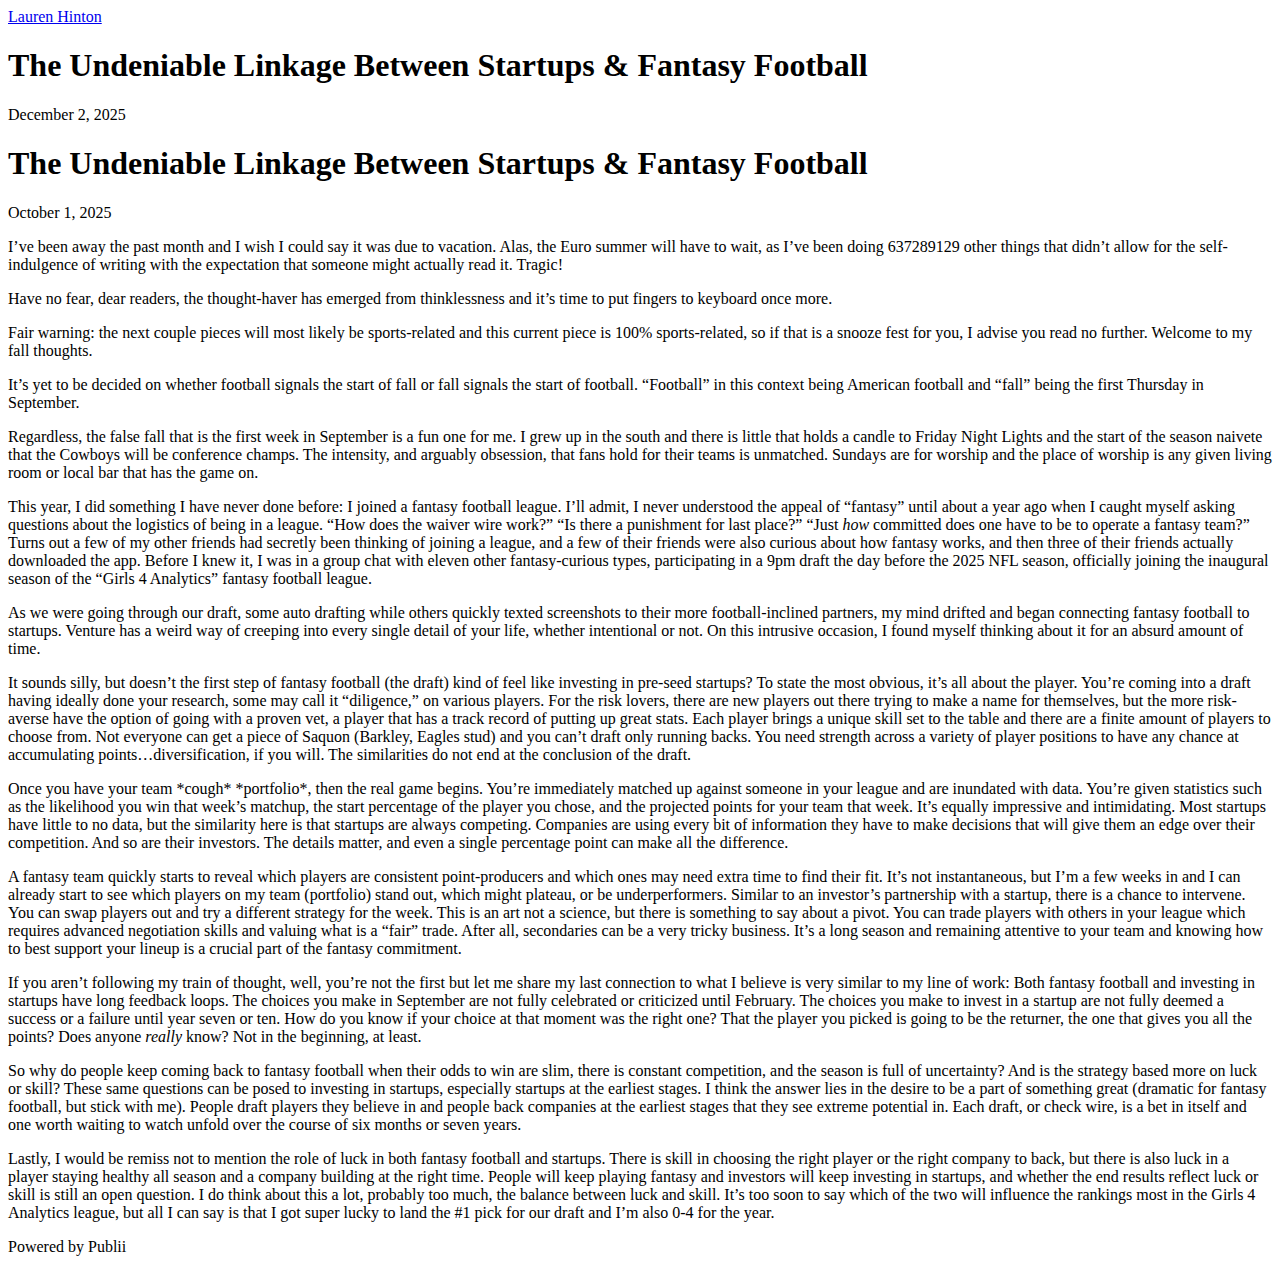
<file: the-undeniable-linkage-between-startups-and-fantasy-football.html>
<!DOCTYPE html><html lang="en-gb"><head><meta charset="utf-8"><meta http-equiv="X-UA-Compatible" content="IE=edge"><meta name="viewport" content="width=device-width,initial-scale=1"><title>The Undeniable Linkage Between Startups &amp; Fantasy Football - Lauren Hinton</title><meta name="description" content="The Undeniable Linkage Between Startups &amp; Fantasy Football October 1, 2025 I’ve been away the past month and I wish&hellip;"><meta name="generator" content="Publii Open-Source CMS for Static Site"><link rel="canonical" href="https://laurenhinton.co/the-undeniable-linkage-between-startups-and-fantasy-football.html"><link rel="alternate" type="application/atom+xml" href="https://laurenhinton.co/feed.xml" title="Lauren Hinton - RSS"><link rel="alternate" type="application/json" href="https://laurenhinton.co/feed.json" title="Lauren Hinton - JSON"><meta property="og:title" content="The Undeniable Linkage Between Startups & Fantasy Football"><meta property="og:site_name" content="Lauren Hinton"><meta property="og:description" content="The Undeniable Linkage Between Startups &amp; Fantasy Football October 1, 2025 I’ve been away the past month and I wish&hellip;"><meta property="og:url" content="https://laurenhinton.co/the-undeniable-linkage-between-startups-and-fantasy-football.html"><meta property="og:type" content="article"><link rel="stylesheet" href="https://laurenhinton.co/assets/css/style.css?v=cb1ed371de6ead25efd338c49cb7501a"><script type="application/ld+json">{"@context":"http://schema.org","@type":"Article","mainEntityOfPage":{"@type":"WebPage","@id":"https://laurenhinton.co/the-undeniable-linkage-between-startups-and-fantasy-football.html"},"headline":"The Undeniable Linkage Between Startups & Fantasy Football","datePublished":"2025-12-02T11:12-05:00","dateModified":"2025-12-02T13:30-05:00","description":"The Undeniable Linkage Between Startups &amp; Fantasy Football October 1, 2025 I’ve been away the past month and I wish&hellip;","author":{"@type":"Person","name":"Lauren Hinton","url":"https://laurenhinton.co/authors/lauren-hinton/"},"publisher":{"@type":"Organization","name":"Lauren Hinton"}}</script><noscript><style>img[loading] {
                    opacity: 1;
                }</style></noscript></head><body class="post-template"><header class="header" id="js-header"><a href="https://laurenhinton.co/" class="logo">Lauren Hinton</a></header><main class="post"><div class="wrapper"><article class="content"><header class="content__header"><h1 class="content__title">The Undeniable Linkage Between Startups &amp; Fantasy Football</h1><div class="content__meta"><time datetime="2025-12-02T11:12">December 2, 2025</time></div></header><div class="content__inner"><div class="content__entry"><h1 class="lh-post-title-heading">The Undeniable Linkage Between Startups &amp; Fantasy Football</h1><div class="lh-post-date-single">October 1, 2025</div><p><span style="font-weight: 400;">I’ve been away the past month and I wish I could say it was due to vacation. Alas, the Euro summer will have to wait, as I’ve been doing 637289129 other things that didn’t allow for the self-indulgence of writing with the expectation that someone might actually read it. Tragic!</span></p><p><span style="font-weight: 400;">Have no fear, dear readers, the thought-haver has emerged from thinklessness and it’s time to put fingers to keyboard once more. </span></p><p><span style="font-weight: 400;">Fair warning: the next couple pieces will most likely be sports-related and this current piece is 100% sports-related, so if that is a snooze fest for you, I advise you read no further. Welcome to my fall thoughts. </span></p><p><span style="font-weight: 400;">It’s yet to be decided on whether football signals the start of fall or fall signals the start of football. “Football” in this context being American football and “fall” being the first Thursday in September. </span></p><p><span style="font-weight: 400;">Regardless, the false fall that is the first week in September is a fun one for me. I grew up in the south and there is little that holds a candle to Friday Night Lights and the start of the season naivete that the Cowboys will be conference champs. The intensity, and arguably obsession, that fans hold for their teams is unmatched. Sundays are for worship and the place of worship is any given living room or local bar that has the game on. </span></p><p><span style="font-weight: 400;">This year, I did something I have never done before: I joined a fantasy football league. I’ll admit, I never understood the appeal of “fantasy” until about a year ago when I caught myself asking questions about the logistics of being in a league. “How does the waiver wire work?” “Is there a punishment for last place?” “Just </span><i><span style="font-weight: 400;">how </span></i><span style="font-weight: 400;">committed does one have to be to operate a fantasy team?” Turns out a few of my other friends had secretly been thinking of joining a league, and a few of their friends were also curious about how fantasy works, and then three of their friends actually downloaded the app. Before I knew it, I was in a group chat with eleven other fantasy-curious types, participating in a 9pm draft the day before the 2025 NFL season, officially joining the inaugural season of the “Girls 4 Analytics” fantasy football league. </span></p><p><span style="font-weight: 400;">As we were going through our draft, some auto drafting while others quickly texted screenshots to their more football-inclined partners, my mind drifted and began connecting fantasy football to startups. Venture has a weird way of creeping into every single detail of your life, whether intentional or not. On this intrusive occasion, I found myself thinking about it for an absurd amount of time. </span></p><p><span style="font-weight: 400;">It sounds silly, but doesn’t the first step of fantasy football (the draft) kind of feel like investing in pre-seed startups? To state the most obvious, it’s all about the player. You’re coming into a draft having ideally done your research, some may call it “diligence,” on various players. For the risk lovers, there are new players out there trying to make a name for themselves, but the more risk-averse have the option of going with a proven vet, a player that has a track record of putting up great stats. Each player brings a unique skill set to the table and there are a finite amount of players to choose from. Not everyone can get a piece of Saquon (Barkley, Eagles stud) and you can’t draft only running backs. You need strength across a variety of player positions to have any chance at accumulating points…diversification, if you will. The similarities do not end at the conclusion of the draft.</span></p><p><span style="font-weight: 400;">Once you have your team *cough* *portfolio*, then the real game begins. You’re immediately matched up against someone in your league and are inundated with data. You’re given statistics such as the likelihood you win that week’s matchup, the start percentage of the player you chose, and the projected points for your team that week. It’s equally impressive and intimidating. Most startups have little to no data, but the similarity here is that startups are always competing. Companies are using every bit of information they have to make decisions that will give them an edge over their competition. And so are their investors. The details matter, and even a single percentage point can make all the difference. </span></p><p><span style="font-weight: 400;">A fantasy team quickly starts to reveal which players are consistent point-producers and which ones may need extra time to find their fit. It’s not instantaneous, but I’m a few weeks in and I can already start to see which players on my team (portfolio) stand out, which might plateau, or be underperformers. Similar to an investor’s partnership with a startup, there is a chance to intervene. You can swap players out and try a different strategy for the week. This is an art not a science, but there is something to say about a pivot. You can trade players with others in your league which requires advanced negotiation skills and valuing what is a “fair” trade. After all, secondaries can be a very tricky business. It’s a long season and remaining attentive to your team and knowing how to best support your lineup is a crucial part of the fantasy commitment. </span></p><p><span style="font-weight: 400;">If you aren’t following my train of thought, well, you’re not the first but let me share my last connection to what I believe is very similar to my line of work: Both fantasy football and investing in startups have long feedback loops. The choices you make in September are not fully celebrated or criticized until February. The choices you make to invest in a startup are not fully deemed a success or a failure until year seven or ten. How do you know if your choice at that moment was the right one? That the player you picked is going to be the returner, the one that gives you all the points? Does anyone </span><i><span style="font-weight: 400;">really</span></i><span style="font-weight: 400;"> know? Not in the beginning, at least.</span></p><p><span style="font-weight: 400;">So why do people keep coming back to fantasy football when their odds to win are slim, there is constant competition, and the season is full of uncertainty? And is the strategy based more on luck or skill? These same questions can be posed to investing in startups, especially startups at the earliest stages. I think the answer lies in the desire to be a part of something great (dramatic for fantasy football, but stick with me). People draft players they believe in and people back companies at the earliest stages that they see extreme potential in. Each draft, or check wire, is a bet in itself and one worth waiting to watch unfold over the course of six months or seven years. </span></p><p><span style="font-weight: 400;">Lastly, I would be remiss not to mention the role of luck in both fantasy football and startups. There is skill in choosing the right player or the right company to back, but there is also luck in a player staying healthy all season and a company building at the right time. People will keep playing fantasy and investors will keep investing in startups, and whether the end results reflect luck or skill is still an open question. I do think about this a lot, probably too much, the balance between luck and skill. It’s too soon to say which of the two will influence the rankings most in the Girls 4 Analytics league, but all I can say is that I got super lucky to land the #1 pick for our draft and I’m also 0-4 for the year.</span></p></div></div></article></div></main><footer class="footer"><div class="footer__copyright">Powered by Publii</div></footer><script>window.publiiThemeMenuConfig = {    
      mobileMenuMode: 'sidebar',
      animationSpeed: 300,
      submenuWidth: 'auto',
      doubleClickTime: 500,
      mobileMenuExpandableSubmenus: true, 
      relatedContainerForOverlayMenuSelector: '.navbar',
   };</script><script defer="defer" src="https://laurenhinton.co/assets/js/scripts.min.js?v=1b09dc64eb6086ddc9720890661ff038"></script><script>var images = document.querySelectorAll('img[loading]');

      for (var i = 0; i < images.length; i++) {
         if (images[i].complete) {
               images[i].classList.add('is-loaded');
         } else {
               images[i].addEventListener('load', function () {
                  this.classList.add('is-loaded');
               }, false);
         }
      }</script></body></html>
</file>
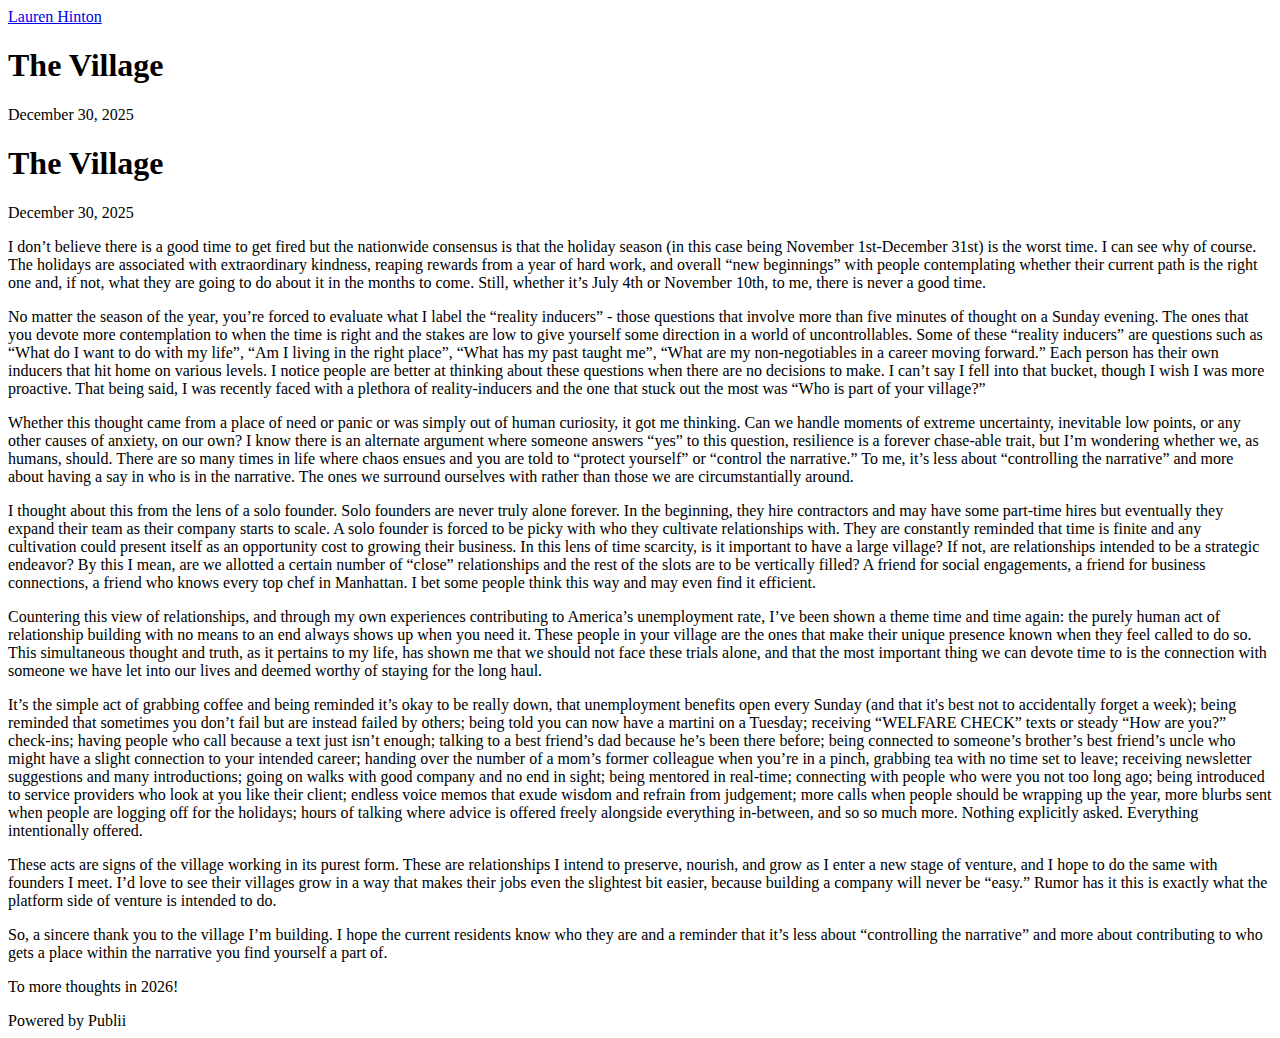
<file: the-village.html>
<!DOCTYPE html><html lang="en-gb"><head><meta charset="utf-8"><meta http-equiv="X-UA-Compatible" content="IE=edge"><meta name="viewport" content="width=device-width,initial-scale=1"><title>The Village - Lauren Hinton</title><meta name="description" content="The Village December 30, 2025 I don’t believe there is a good time to get fired but the nationwide consensus&hellip;"><meta name="generator" content="Publii Open-Source CMS for Static Site"><link rel="canonical" href="https://laurenhinton.co/the-village.html"><link rel="alternate" type="application/atom+xml" href="https://laurenhinton.co/feed.xml" title="Lauren Hinton - RSS"><link rel="alternate" type="application/json" href="https://laurenhinton.co/feed.json" title="Lauren Hinton - JSON"><meta property="og:title" content="The Village"><meta property="og:site_name" content="Lauren Hinton"><meta property="og:description" content="The Village December 30, 2025 I don’t believe there is a good time to get fired but the nationwide consensus&hellip;"><meta property="og:url" content="https://laurenhinton.co/the-village.html"><meta property="og:type" content="article"><link rel="stylesheet" href="https://laurenhinton.co/assets/css/style.css?v=bad17a7b630300177f5ecf46aabf33aa"><script type="application/ld+json">{"@context":"http://schema.org","@type":"Article","mainEntityOfPage":{"@type":"WebPage","@id":"https://laurenhinton.co/the-village.html"},"headline":"The Village","datePublished":"2025-12-30T11:06-05:00","dateModified":"2025-12-30T11:16-05:00","description":"The Village December 30, 2025 I don’t believe there is a good time to get fired but the nationwide consensus&hellip;","author":{"@type":"Person","name":"Lauren Hinton","url":"https://laurenhinton.co/authors/lauren-hinton/"},"publisher":{"@type":"Organization","name":"Lauren Hinton"}}</script><noscript><style>img[loading] {
                    opacity: 1;
                }</style></noscript></head><body class="post-template"><header class="header" id="js-header"><a href="https://laurenhinton.co/" class="logo">Lauren Hinton</a></header><main class="post"><div class="wrapper"><article class="content"><header class="content__header"><h1 class="content__title">The Village</h1><div class="content__meta"><time datetime="2025-12-30T11:06">December 30, 2025</time></div></header><div class="content__inner"><div class="content__entry"><h1 class="lh-post-title-heading">The Village</h1><div class="lh-post-date-single">December 30, 2025</div><p><span style="font-weight: 400;">I don’t believe there is a good time to get fired but the nationwide consensus is that the holiday season (in this case being November 1st-December 31st) is the worst time. I can see why of course. The holidays are associated with extraordinary kindness, reaping rewards from a year of hard work, and overall “new beginnings” with people contemplating whether their current path is the right one and, if not, what they are going to do about it in the months to come. Still, whether it’s July 4th or November 10th, to me, there is never a good time.</span></p><p><span style="font-weight: 400;">No matter the season of the year, you’re forced to evaluate what I label the “reality inducers” - those questions that involve more than five minutes of thought on a Sunday evening. The ones that you devote more contemplation to when the time is right and the stakes are low to give yourself some direction in a world of uncontrollables. Some of these “reality inducers” are questions such as “What do I want to do with my life”, “Am I living in the right place”, “What has my past taught me”, “What are my non-negotiables in a career moving forward.” Each person has their own inducers that hit home on various levels. I notice people are better at thinking about these questions when there are no decisions to make. I can’t say I fell into that bucket, though I wish I was more proactive. That being said, I was recently faced with a plethora of reality-inducers and the one that stuck out the most was “Who is part of your village?”</span></p><p><span style="font-weight: 400;">Whether this thought came from a place of need or panic or was simply out of human curiosity, it got me thinking. Can we handle moments of extreme uncertainty, inevitable low points, or any other causes of anxiety, on our own? I know there is an alternate argument where someone answers “yes” to this question, resilience is a forever chase-able trait, but I’m wondering whether we, as humans, should. There are so many times in life where chaos ensues and you are told to “protect yourself” or “control the narrative.” To me, it’s less about “controlling the narrative” and more about having a say in who is in the narrative. The ones we surround ourselves with rather than those we are circumstantially around.</span></p><p><span style="font-weight: 400;">I thought about this from the lens of a solo founder. Solo founders are never truly alone forever. In the beginning, they hire contractors and may have some part-time hires but eventually they expand their team as their company starts to scale. A solo founder is forced to be picky with who they cultivate relationships with. They are constantly reminded that time is finite and any cultivation could present itself as an opportunity cost to growing their business. In this lens of time scarcity, is it important to have a large village? If not, are relationships intended to be a strategic endeavor? By this I mean, are we allotted a certain number of “close” relationships and the rest of the slots are to be vertically filled? A friend for social engagements, a friend for business connections, a friend who knows every top chef in Manhattan. I bet some people think this way and may even find it efficient.</span></p><p><span style="font-weight: 400;">Countering this view of relationships, and through my own experiences contributing to America’s unemployment rate, I’ve been shown a theme time and time again: the purely human act of relationship building with no means to an end always shows up when you need it. These people in your village are the ones that make their unique presence known when they feel called to do so. This simultaneous thought and truth, as it pertains to my life, has shown me that we should not face these trials alone, and that the most important thing we can devote time to is the connection with someone we have let into our lives and deemed worthy of staying for the long haul.</span></p><p><span style="font-weight: 400;">It’s the simple act of grabbing coffee and being reminded it’s okay to be really down, that unemployment benefits open every Sunday (and that it's best not to accidentally forget a week); being reminded that sometimes you don’t fail but are instead failed by others; being told you can now have a martini on a Tuesday; receiving “WELFARE CHECK” texts or steady “How are you?” check-ins; having people who call because a text just isn’t enough; talking to a best friend’s dad because he’s been there before; being connected to someone’s brother’s best friend’s uncle who might have a slight connection to your intended career; handing over the number of a mom’s former colleague when you’re in a pinch, grabbing tea with no time set to leave; receiving newsletter suggestions and many introductions; going on walks with good company and no end in sight; being mentored in real-time; connecting with people who were you not too long ago; being introduced to service providers who look at you like their client; endless voice memos that exude wisdom and refrain from judgement; more calls when people should be wrapping up the year, more blurbs sent when people are logging off for the holidays; hours of talking where advice is offered freely alongside everything in-between, and so so much more. Nothing explicitly asked. Everything intentionally offered.</span></p><p><span style="font-weight: 400;">These acts are signs of the village working in its purest form. These are relationships I intend to preserve, nourish, and grow as I enter a new stage of venture, and I hope to do the same with founders I meet. I’d love to see their villages grow in a way that makes their jobs even the slightest bit easier, because building a company will never be “easy.” Rumor has it this is exactly what the platform side of venture is intended to do.</span></p><p><span style="font-weight: 400;">So, a sincere thank you to the village I’m building. I hope the current residents know who they are and a reminder that it’s less about “controlling the narrative” and more about contributing to who gets a place within the narrative you find yourself a part of.</span></p><p><span style="font-weight: 400;">To more thoughts in 2026!</span></p></div></div></article></div></main><footer class="footer"><div class="footer__copyright">Powered by Publii</div></footer><script>window.publiiThemeMenuConfig = {    
      mobileMenuMode: 'sidebar',
      animationSpeed: 300,
      submenuWidth: 'auto',
      doubleClickTime: 500,
      mobileMenuExpandableSubmenus: true, 
      relatedContainerForOverlayMenuSelector: '.navbar',
   };</script><script defer="defer" src="https://laurenhinton.co/assets/js/scripts.min.js?v=1b09dc64eb6086ddc9720890661ff038"></script><script>var images = document.querySelectorAll('img[loading]');

      for (var i = 0; i < images.length; i++) {
         if (images[i].complete) {
               images[i].classList.add('is-loaded');
         } else {
               images[i].addEventListener('load', function () {
                  this.classList.add('is-loaded');
               }, false);
         }
      }</script></body></html>
</file>
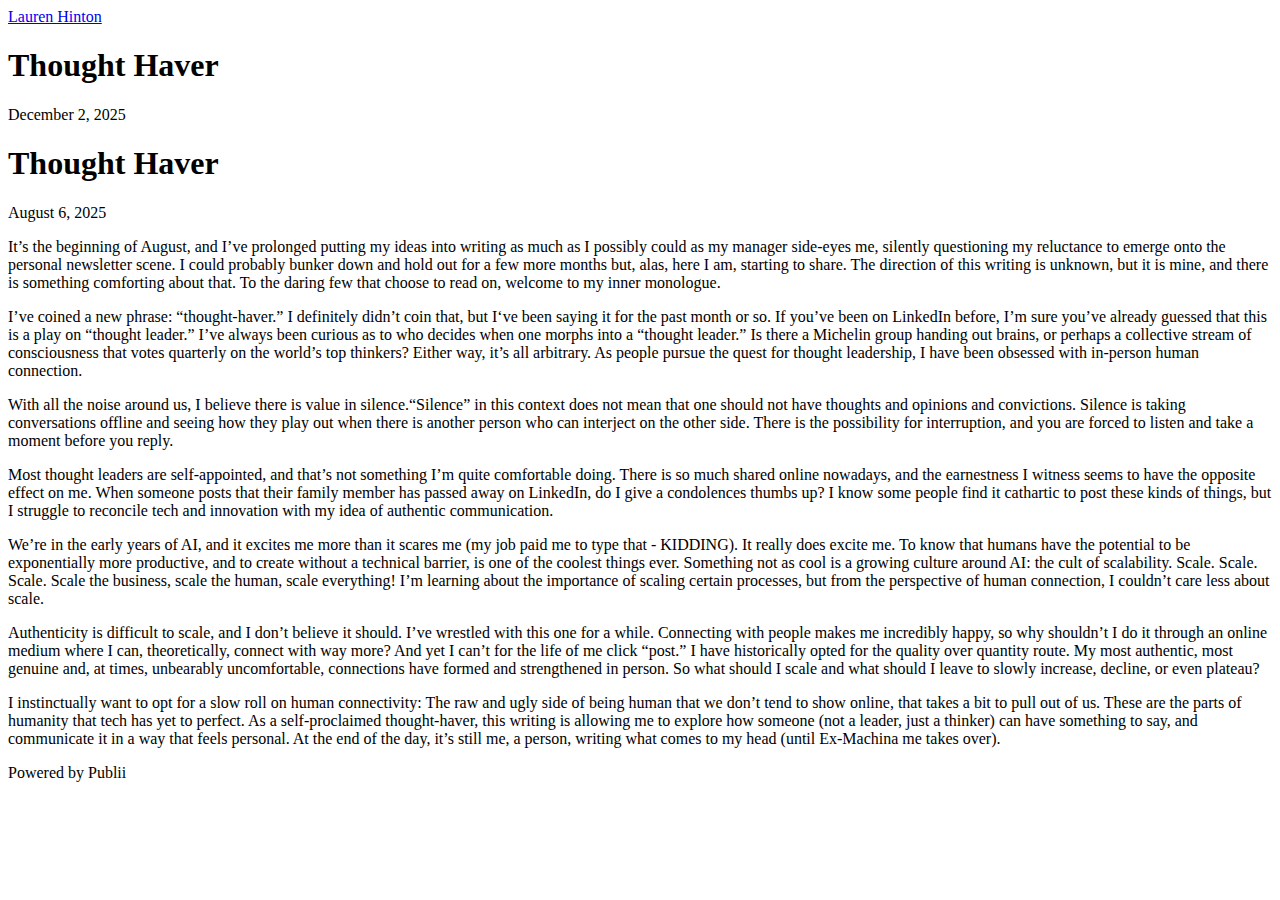
<file: thought-haver.html>
<!DOCTYPE html><html lang="en-gb"><head><meta charset="utf-8"><meta http-equiv="X-UA-Compatible" content="IE=edge"><meta name="viewport" content="width=device-width,initial-scale=1"><title>Thought Haver - Lauren Hinton</title><meta name="description" content="Thought Haver August 6, 2025 It’s the beginning of August, and I’ve prolonged putting my ideas into writing as much&hellip;"><meta name="generator" content="Publii Open-Source CMS for Static Site"><link rel="canonical" href="https://laurenhinton.co/thought-haver.html"><link rel="alternate" type="application/atom+xml" href="https://laurenhinton.co/feed.xml" title="Lauren Hinton - RSS"><link rel="alternate" type="application/json" href="https://laurenhinton.co/feed.json" title="Lauren Hinton - JSON"><meta property="og:title" content="Thought Haver"><meta property="og:site_name" content="Lauren Hinton"><meta property="og:description" content="Thought Haver August 6, 2025 It’s the beginning of August, and I’ve prolonged putting my ideas into writing as much&hellip;"><meta property="og:url" content="https://laurenhinton.co/thought-haver.html"><meta property="og:type" content="article"><link rel="stylesheet" href="https://laurenhinton.co/assets/css/style.css?v=ece1964f6a859c56f77dfae53bee595c"><script type="application/ld+json">{"@context":"http://schema.org","@type":"Article","mainEntityOfPage":{"@type":"WebPage","@id":"https://laurenhinton.co/thought-haver.html"},"headline":"Thought Haver","datePublished":"2025-12-02T11:15-05:00","dateModified":"2025-12-30T11:08-05:00","description":"Thought Haver August 6, 2025 It’s the beginning of August, and I’ve prolonged putting my ideas into writing as much&hellip;","author":{"@type":"Person","name":"Lauren Hinton","url":"https://laurenhinton.co/authors/lauren-hinton/"},"publisher":{"@type":"Organization","name":"Lauren Hinton"}}</script><noscript><style>img[loading] {
                    opacity: 1;
                }</style></noscript></head><body class="post-template"><header class="header" id="js-header"><a href="https://laurenhinton.co/" class="logo">Lauren Hinton</a></header><main class="post"><div class="wrapper"><article class="content"><header class="content__header"><h1 class="content__title">Thought Haver</h1><div class="content__meta"><time datetime="2025-12-02T11:15">December 2, 2025</time></div></header><div class="content__inner"><div class="content__entry"><h1 class="lh-post-title-heading">Thought Haver</h1><div class="lh-post-date-single">August 6, 2025</div><p><span style="font-weight: 400;">It’s the beginning of August, and I’ve prolonged putting my ideas into writing as much as I possibly could as my manager side-eyes me, silently questioning my reluctance to emerge onto the personal newsletter scene. I could probably bunker down and hold out for a few more months but, alas, here I am, starting to share. The direction of this writing is unknown, but it is mine, and there is something comforting about that. To the daring few that choose to read on, welcome to my inner monologue.</span></p><p><span style="font-weight: 400;">I’ve coined a new phrase: “thought-haver.” I definitely didn’t coin that, but I‘ve been saying it for the past month or so. If you’ve been on LinkedIn before, I’m sure you’ve already guessed that this is a play on “thought leader.” I’ve always been curious as to who decides when one morphs into a “thought leader.” Is there a Michelin group handing out brains, or perhaps a collective stream of consciousness that votes quarterly on the world’s top thinkers? Either way, it’s all arbitrary. As people pursue the quest for thought leadership, I have been obsessed with in-person human connection. </span></p><p><span style="font-weight: 400;">With all the noise around us, I believe there is value in silence.“Silence” in this context does not mean that one should not have thoughts and opinions and convictions. Silence is taking conversations offline and seeing how they play out when there is another person who can interject on the other side. There is the possibility for interruption, and you are forced to listen and take a moment before you reply. </span></p><p><span style="font-weight: 400;">Most thought leaders are self-appointed, and that’s not something I’m quite comfortable doing. There is so much shared online nowadays, and the earnestness I witness seems to have the opposite effect on me. When someone posts that their family member has passed away on LinkedIn, do I give a condolences thumbs up? I know some people find it cathartic to post these kinds of things, but I struggle to reconcile tech and innovation with my idea of authentic communication. </span></p><p><span style="font-weight: 400;">We’re in the early years of AI, and it excites me more than it scares me (my job paid me to type that - KIDDING). It really does excite me. To know that humans have the potential to be exponentially more productive, and to create without a technical barrier, is one of the coolest things ever. Something not as cool is a growing culture around AI: the cult of scalability. Scale. Scale. Scale. Scale the business, scale the human, scale everything! I’m learning about the importance of scaling certain processes, but from the perspective of human connection, I couldn’t care less about scale. </span></p><p><span style="font-weight: 400;">Authenticity is difficult to scale, and I don’t believe it should. I’ve wrestled with this one for a while. Connecting with people makes me incredibly happy, so why shouldn’t I do it through an online medium where I can, theoretically, connect with way more? And yet I can’t for the life of me click “post.” I have historically opted for the quality over quantity route. My most authentic, most genuine and, at times, unbearably uncomfortable, connections have formed and strengthened in person. So what should I scale and what should I leave to slowly increase, decline, or even plateau? </span></p><p><span style="font-weight: 400;">I instinctually want to opt for a slow roll on human connectivity: The raw and ugly side of being human that we don’t tend to show online, that takes a bit to pull out of us. These are the parts of humanity that tech has yet to perfect. As a self-proclaimed thought-haver, this writing is allowing me to explore how someone (not a leader, just a thinker) can have something to say, and communicate it in a way that feels personal. At the end of the day, it’s still me, a person, writing what comes to my head (until Ex-Machina me takes over).</span></p></div></div></article></div></main><footer class="footer"><div class="footer__copyright">Powered by Publii</div></footer><script>window.publiiThemeMenuConfig = {    
      mobileMenuMode: 'sidebar',
      animationSpeed: 300,
      submenuWidth: 'auto',
      doubleClickTime: 500,
      mobileMenuExpandableSubmenus: true, 
      relatedContainerForOverlayMenuSelector: '.navbar',
   };</script><script defer="defer" src="https://laurenhinton.co/assets/js/scripts.min.js?v=1b09dc64eb6086ddc9720890661ff038"></script><script>var images = document.querySelectorAll('img[loading]');

      for (var i = 0; i < images.length; i++) {
         if (images[i].complete) {
               images[i].classList.add('is-loaded');
         } else {
               images[i].addEventListener('load', function () {
                  this.classList.add('is-loaded');
               }, false);
         }
      }</script></body></html>
</file>
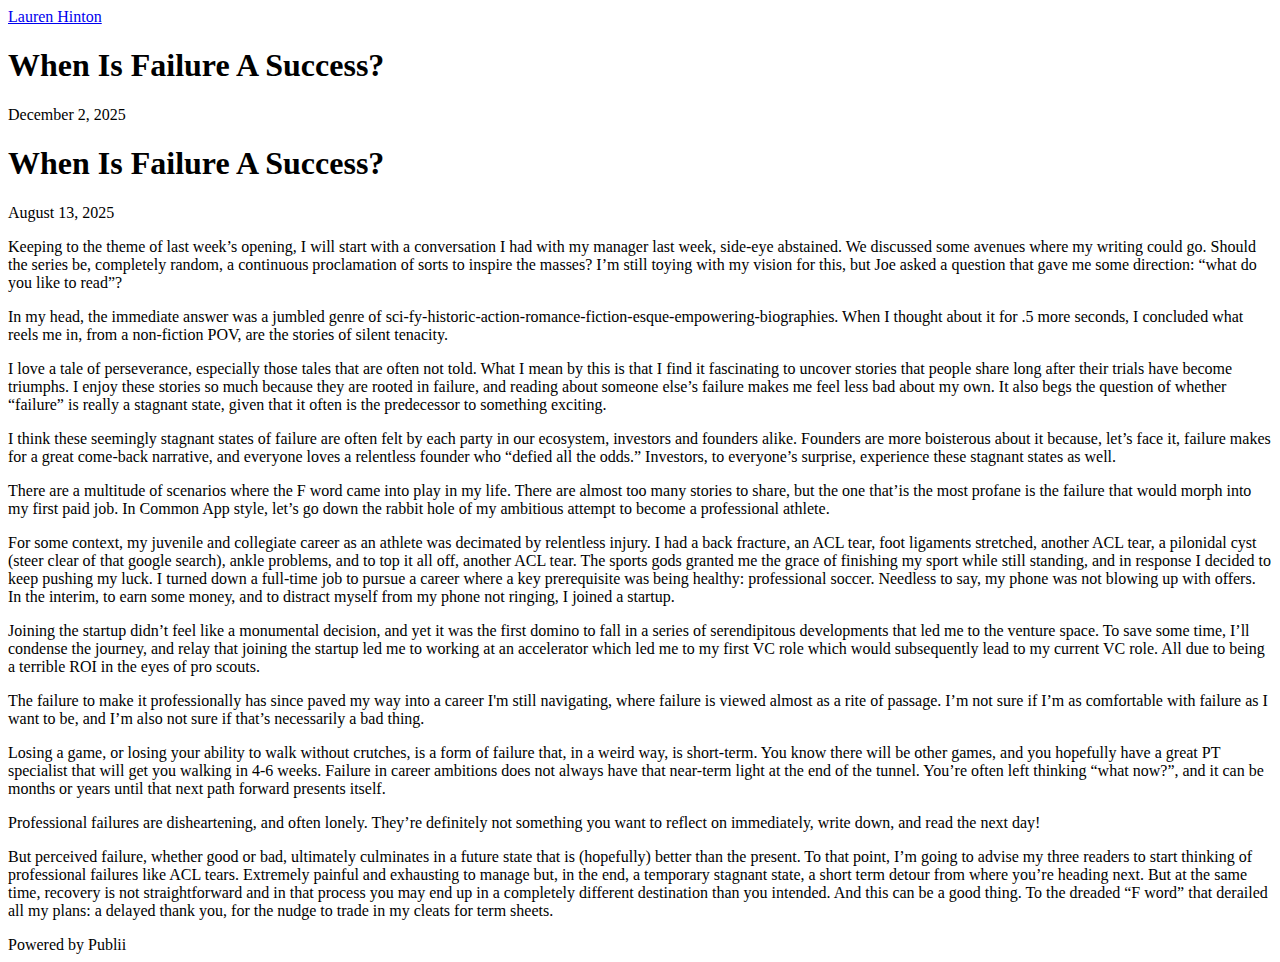
<file: when-is-failure-a-success.html>
<!DOCTYPE html><html lang="en-gb"><head><meta charset="utf-8"><meta http-equiv="X-UA-Compatible" content="IE=edge"><meta name="viewport" content="width=device-width,initial-scale=1"><title>When Is Failure A Success? - Lauren Hinton</title><meta name="description" content="When Is Failure A Success? August 13, 2025 Keeping to the theme of last week’s opening, I will start with&hellip;"><meta name="generator" content="Publii Open-Source CMS for Static Site"><link rel="canonical" href="https://laurenhinton.co/when-is-failure-a-success.html"><link rel="alternate" type="application/atom+xml" href="https://laurenhinton.co/feed.xml" title="Lauren Hinton - RSS"><link rel="alternate" type="application/json" href="https://laurenhinton.co/feed.json" title="Lauren Hinton - JSON"><meta property="og:title" content="When Is Failure A Success?"><meta property="og:site_name" content="Lauren Hinton"><meta property="og:description" content="When Is Failure A Success? August 13, 2025 Keeping to the theme of last week’s opening, I will start with&hellip;"><meta property="og:url" content="https://laurenhinton.co/when-is-failure-a-success.html"><meta property="og:type" content="article"><link rel="stylesheet" href="https://laurenhinton.co/assets/css/style.css?v=bad17a7b630300177f5ecf46aabf33aa"><script type="application/ld+json">{"@context":"http://schema.org","@type":"Article","mainEntityOfPage":{"@type":"WebPage","@id":"https://laurenhinton.co/when-is-failure-a-success.html"},"headline":"When Is Failure A Success?","datePublished":"2025-12-02T11:14-05:00","dateModified":"2025-12-02T13:29-05:00","description":"When Is Failure A Success? August 13, 2025 Keeping to the theme of last week’s opening, I will start with&hellip;","author":{"@type":"Person","name":"Lauren Hinton","url":"https://laurenhinton.co/authors/lauren-hinton/"},"publisher":{"@type":"Organization","name":"Lauren Hinton"}}</script><noscript><style>img[loading] {
                    opacity: 1;
                }</style></noscript></head><body class="post-template"><header class="header" id="js-header"><a href="https://laurenhinton.co/" class="logo">Lauren Hinton</a></header><main class="post"><div class="wrapper"><article class="content"><header class="content__header"><h1 class="content__title">When Is Failure A Success?</h1><div class="content__meta"><time datetime="2025-12-02T11:14">December 2, 2025</time></div></header><div class="content__inner"><div class="content__entry"><h1 class="lh-post-title-heading">When Is Failure A Success?</h1><div class="lh-post-date-single">August 13, 2025</div><p><span style="font-weight: 400;">Keeping to the theme of last week’s opening, I will start with a conversation I had with my manager last week, side-eye abstained. We discussed some avenues where my writing could go. Should the series be, completely random, a continuous proclamation of sorts to inspire the masses? I’m still toying with my vision for this, but Joe asked a question that gave me some direction: “what do you like to read”? </span></p><p><span style="font-weight: 400;">In my head, the immediate answer was a jumbled genre of sci-fy-historic-action-romance-fiction-esque-empowering-biographies. When I thought about it for .5 more seconds, I concluded what reels me in, from a non-fiction POV, are the stories of silent tenacity. </span></p><p><span style="font-weight: 400;">I love a tale of perseverance, especially those tales that are often not told. What I mean by this is that I find it fascinating to uncover stories that people share long after their trials have become triumphs. I enjoy these stories so much because they are rooted in failure, and reading about someone else’s failure makes me feel less bad about my own. It also begs the question of whether “failure” is really a stagnant state, given that it often is the predecessor to something exciting.</span></p><p><span style="font-weight: 400;">I think these seemingly stagnant states of failure are often felt by each party in our ecosystem, investors and founders alike. Founders are more boisterous about it because, let’s face it, failure makes for a great come-back narrative, and everyone loves a relentless founder who “defied all the odds.” Investors, to everyone’s surprise, experience these stagnant states as well.</span></p><p><span style="font-weight: 400;">There are a multitude of scenarios where the F word came into play in my life. There are almost too many stories to share, but the one that’is the most profane is the failure that would morph into my first paid job. In Common App style, let’s go down the rabbit hole of my ambitious attempt to become a professional athlete. </span></p><p><span style="font-weight: 400;">For some context, my juvenile and collegiate career as an athlete was decimated by relentless injury. I had a back fracture, an ACL tear, foot ligaments stretched, another ACL tear, a pilonidal cyst (steer clear of that google search), ankle problems, and to top it all off, another ACL tear. The sports gods granted me the grace of finishing my sport while still standing, and in response I decided to keep pushing my luck. I turned down a full-time job to pursue a career where a key prerequisite was being healthy: professional soccer. Needless to say, my phone was not blowing up with offers. In the interim, to earn some money, and to distract myself from my phone not ringing, I joined a startup. </span></p><p><span style="font-weight: 400;">Joining the startup didn’t feel like a monumental decision, and yet it was the first domino to fall in a series of serendipitous developments that led me to the venture space. To save some time, I’ll condense the journey, and relay that joining the startup led me to working at an accelerator which led me to my first VC role which would subsequently lead to my current VC role. All due to being a terrible ROI in the eyes of pro scouts. </span></p><p><span style="font-weight: 400;">The failure to make it professionally has since paved my way into a career I'm still navigating, where failure is viewed almost as a rite of passage. I’m not sure if I’m as comfortable with failure as I want to be, and I’m also not sure if that’s necessarily a bad thing. </span></p><p><span style="font-weight: 400;">Losing a game, or losing your ability to walk without crutches, is a form of failure that, in a weird way, is short-term. You know there will be other games, and you hopefully have a great PT specialist that will get you walking in 4-6 weeks. Failure in career ambitions does not always have that near-term light at the end of the tunnel. You’re often left thinking “what now?”, and it can be months or years until that next path forward presents itself. </span></p><p><span style="font-weight: 400;">Professional failures are disheartening, and often lonely. They’re definitely not something you want to reflect on immediately, write down, and read the next day! </span></p><p><span style="font-weight: 400;">But perceived failure, whether good or bad, ultimately culminates in a future state that is (hopefully) better than the present. To that point, I’m going to advise my three readers to start thinking of professional failures like ACL tears. Extremely painful and exhausting to manage but, in the end, a temporary stagnant state, a short term detour from where you’re heading next. But at the same time, recovery is not straightforward and in that process you may end up in a completely different destination than you intended. And this can be a good thing. To the dreaded “F word” that derailed all my plans: a delayed thank you, for the nudge to trade in my cleats for term sheets. </span></p></div></div></article></div></main><footer class="footer"><div class="footer__copyright">Powered by Publii</div></footer><script>window.publiiThemeMenuConfig = {    
      mobileMenuMode: 'sidebar',
      animationSpeed: 300,
      submenuWidth: 'auto',
      doubleClickTime: 500,
      mobileMenuExpandableSubmenus: true, 
      relatedContainerForOverlayMenuSelector: '.navbar',
   };</script><script defer="defer" src="https://laurenhinton.co/assets/js/scripts.min.js?v=1b09dc64eb6086ddc9720890661ff038"></script><script>var images = document.querySelectorAll('img[loading]');

      for (var i = 0; i < images.length; i++) {
         if (images[i].complete) {
               images[i].classList.add('is-loaded');
         } else {
               images[i].addEventListener('load', function () {
                  this.classList.add('is-loaded');
               }, false);
         }
      }</script></body></html>
</file>
